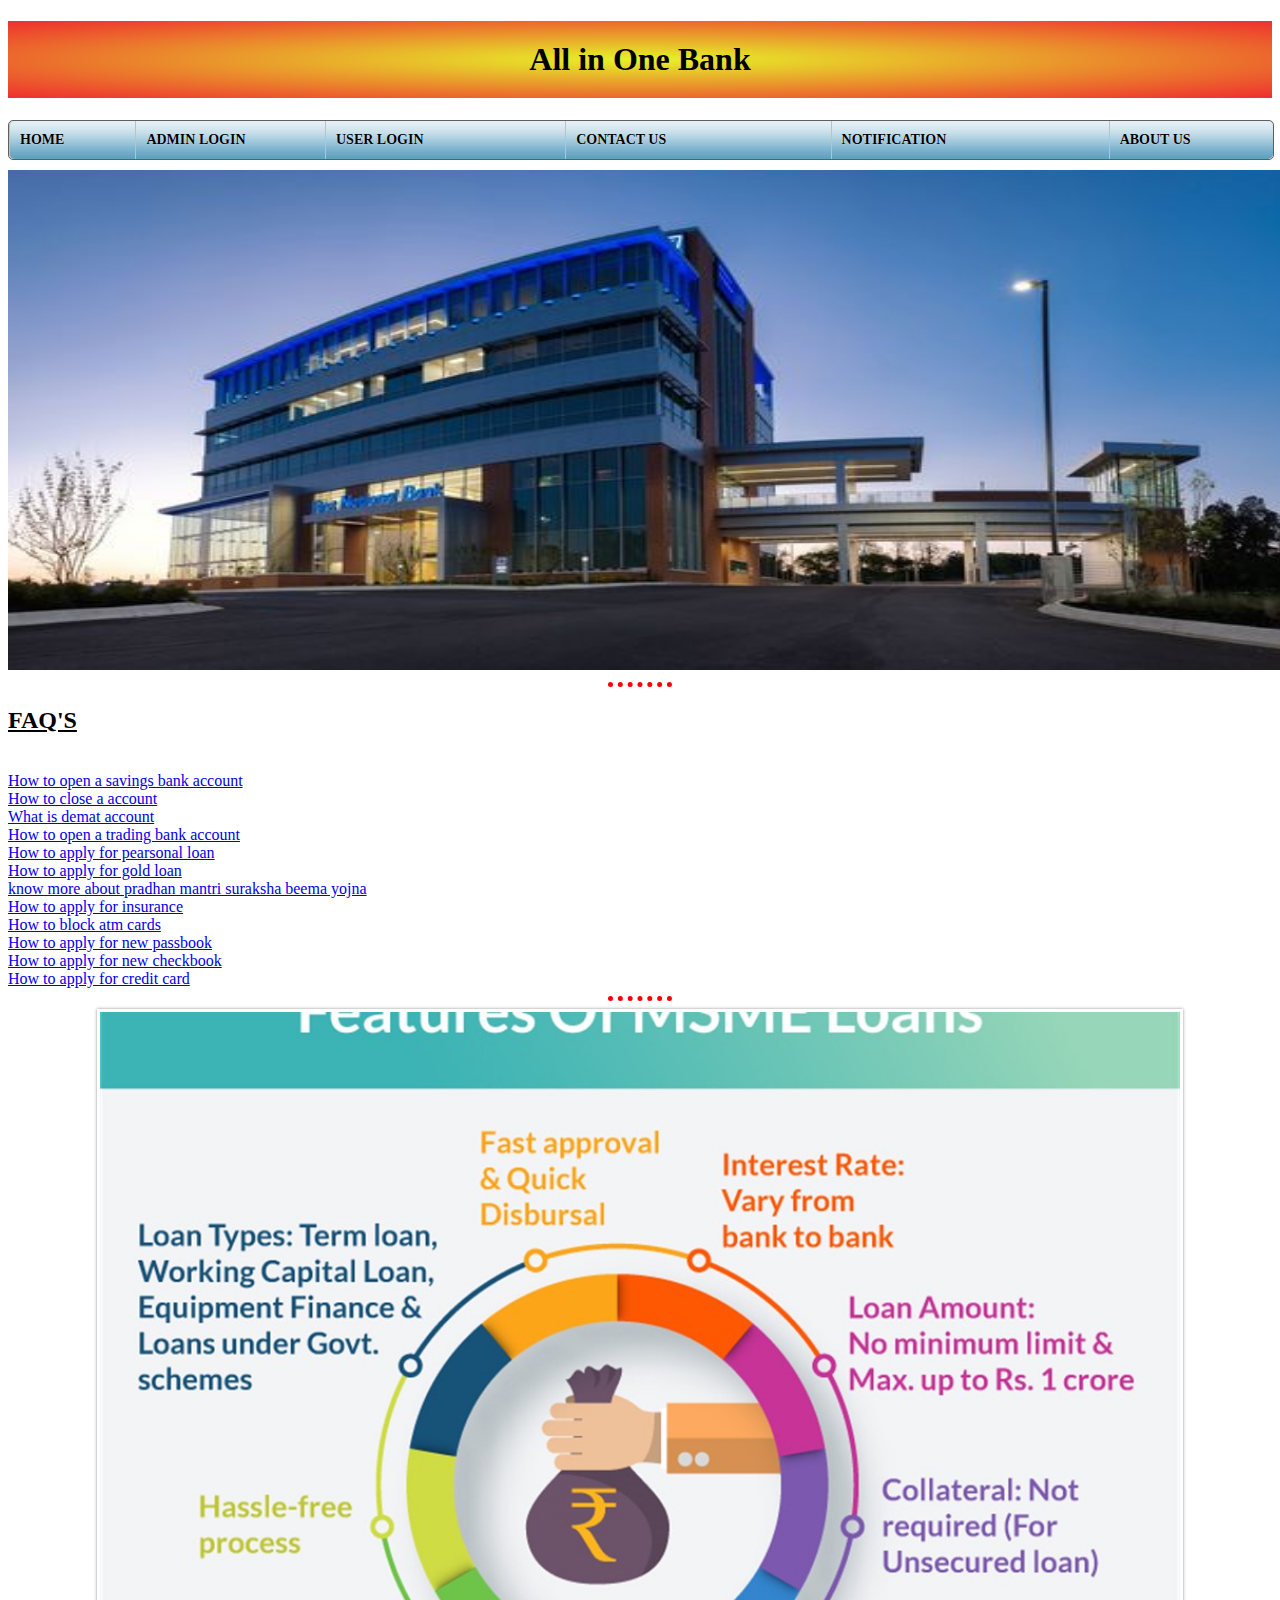
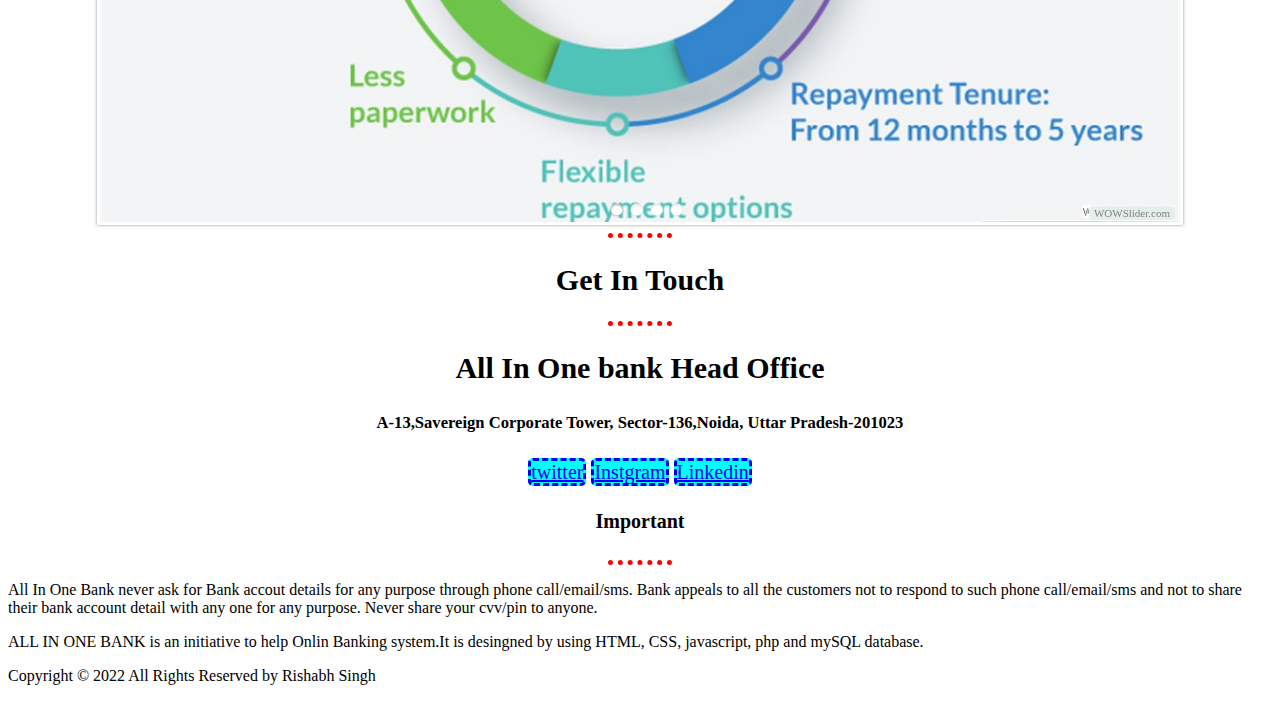
<file: index.html>
<!DOCTYPE html>
<html lang="en">

<head>
    <meta charset="UTF-8">
    <meta http-equiv="X-UA-Compatible" content="IE=edge">
    <meta name="viewport" content="width=device-width, initial-scale=1.0">
    <title>All In One Bank</title>
    <style type="text/css">
        h1 {
            text-align: center;
            color: black;
            background: radial-gradient(rgb(230, 243, 41), rgb(238, 46, 46));
            padding: 20px;
            font-family: lucida calligraphy;
        }

        hr {
            border-style: none;
            border-top-style: dotted;
            border-color: red;
            border-width: 5px;
            width: 5%;
        }

        img {
            margin: auto;
            padding-top: 10px;
        }

        center {
            font-size: 20px;
        }

        a.two:hover {
            font-size: 150%;
        }

        .one {
            border-radius: 5px;
            background-color: aqua;
            border-style: dashed;
            word-spacing: 20px;
        }
    </style>
    <!-- Start css3menu.com HEAD section -->

    <link rel="stylesheet" href="front_files/css3menu0/style.css" type="text/css" />
    <style type="text/css">
        ._css3m {
            display: none
        }
    </style>

    <!-- End css3menu.com HEAD section -->



    <!-- Start WOWSlider.com HEAD section -->
    <link rel="stylesheet" type="text/css" href="engine1//style.css" media="screen" />
    <script type="text/javascript" src="engine1//jquery.js"></script>
    <!-- End WOWSlider.com HEAD section -->

</head>

<body>
    <h1>All in One Bank</h1><!-- Start css3menu.com BODY section -->

    <ul id="css3menu0" class="topmenu">

        <input type="checkbox" id="css3menu-switcher" class="switchbox"><label onclick="" class="switch"
            for="css3menu-switcher"></label>
        <li class="topfirst"><a href="#" target="_blank" style="height:18px;line-height:18px;">HOME</a></li>

        <li class="topmenu"><a href="adminlogin.html" target="self" style="height:18px;line-height:18px;"><span>ADMIN
                    LOGIN</span></a>

        <li class="topmenu"><a href="userlogin.html" target="self" style="height:18px;line-height:18px;">USER LOGIN</a>
        </li>

        <li class="topmenu"><a href="contactus.html" target="self" style="height:18px;line-height:18px;">CONTACT US</a>
        </li>

        <li class="topmenu"><a href="notification.html" target="self"
                style="height:18px;line-height:18px;">NOTIFICATION</a></li>

        <li class="toplast"><a href="aboutus.html" target="self" style="height:18px;line-height:18px;">ABOUT US</a></li>

    </ul>
    <p class="_css3m"><a href="http://css3menu.com/">dropdown menu css</a> by Css3Menu.com</p>


    <img src="image/img.jpg" height="500" width="1350">
    <hr>
    <h2><u>FAQ'S</u></h2><br>
    <li><a class="two" href="www.google.com">How to open a savings bank account</a></li>
    <li><a class="two" href="www.google.com">How to close a account</a></li>
    <li><a class="two" href="www.google.com">What is demat account</a></li>
    <li><a class="two" href="www.google.com">How to open a trading bank account</a></li>
    <li><a class="two" href="www.google.com">How to apply for pearsonal loan</a></li>
    <li><a class="two" href="www.google.com">How to apply for gold loan</a></li>
    <li><a class="two" href="www.google.com">know more about pradhan mantri suraksha beema yojna</a></li>
    <li><a class="two" href="www.google.com">How to apply for insurance</a></li>
    <li><a class="two" href="www.google.com">How to block atm cards</a></li>
    <li><a class="two" href="www.google.com">How to apply for new passbook</a></li>
    <li><a class="two" href="www.google.com">How to apply for new checkbook</a></li>
    <li><a class="two" href="www.google.com">How to apply for credit card</a></li>
    <hr>
    <!-- Start WOWSlider.com BODY section id=wowslider-container1 -->
    <div id="wowslider-container1">
        <div class="ws_images">
            <ul>
                <li><img src="data1/images/image1.jpg" alt="" title="" id="wows1_0" /></li>
                <li><img src="data1/images/image2.jpg" alt="" title="" id="wows1_1" /></li>
                <li><img src="data1/images/image3.jpg" alt="" title="" id="wows1_2" /></li>
                <li><img src="data1/images/image5.png" alt="" title="" id="wows1_3" /></li>
            </ul>
        </div>
        <div class="ws_bullets">
            <div>
                <a href="#" title=""><img src="data1/tooltips/image1.jpg" alt="" />1</a>
                <a href="#" title=""><img src="data1/tooltips/image2.jpg" alt="" />2</a>
                <a href="#" title=""><img src="data1/tooltips/image3.jpg" alt="" />3</a>
                <a href="#" title=""><img src="data1/tooltips/image5.png" alt="" />4</a>
            </div>
        </div><span class="wsl"><a href="http://wowslider.com/vu">carousel jquery</a> by WOWSlider.com v5.6</span>
        <a href="#" class="ws_frame"></a>
        <div class="ws_shadow"></div>
    </div>
    <script type="text/javascript" src="engine1//wowslider.js"></script>
    <script type="text/javascript" src="engine1//script.js"></script>
    <!-- End WOWSlider.com BODY section -->
    <hr>
    <center>
        <h2>Get In Touch</h2>
    </center>
    <hr>
    <center>
        <h2>All In One bank Head Office</h2>
        <h5>A-13,Savereign Corporate Tower, Sector-136,Noida, Uttar Pradesh-201023</h5>
        <div class="hello"><a class="one" href="https://www.twitter.com">twitter</a>
            <a class="one" href="https://www.instagram.com">Instgram</a>
            <a class="one" href="https://www.linkedin.com/login">Linkedin</a>
        </div>
        <h4>Important</h4>
    </center>
    <hr>
    <p>All In One Bank never ask for Bank accout details for any purpose through phone call/email/sms.
        Bank appeals to all the customers not to respond to such phone call/email/sms and not to share their bank
        account detail with any one for any purpose. Never share your cvv/pin to anyone.
    <p>
        <!-- Site footer -->
    <footer class="site-footer">
        <p class="text-justify">ALL IN ONE BANK is an initiative to help Onlin Banking system.It is desingned by using
            HTML, CSS, javascript, php and mySQL database.</p>
        <p class="copyright-text">Copyright &copy; 2022 All Rights Reserved by Rishabh Singh</p>
    </footer>
</file>
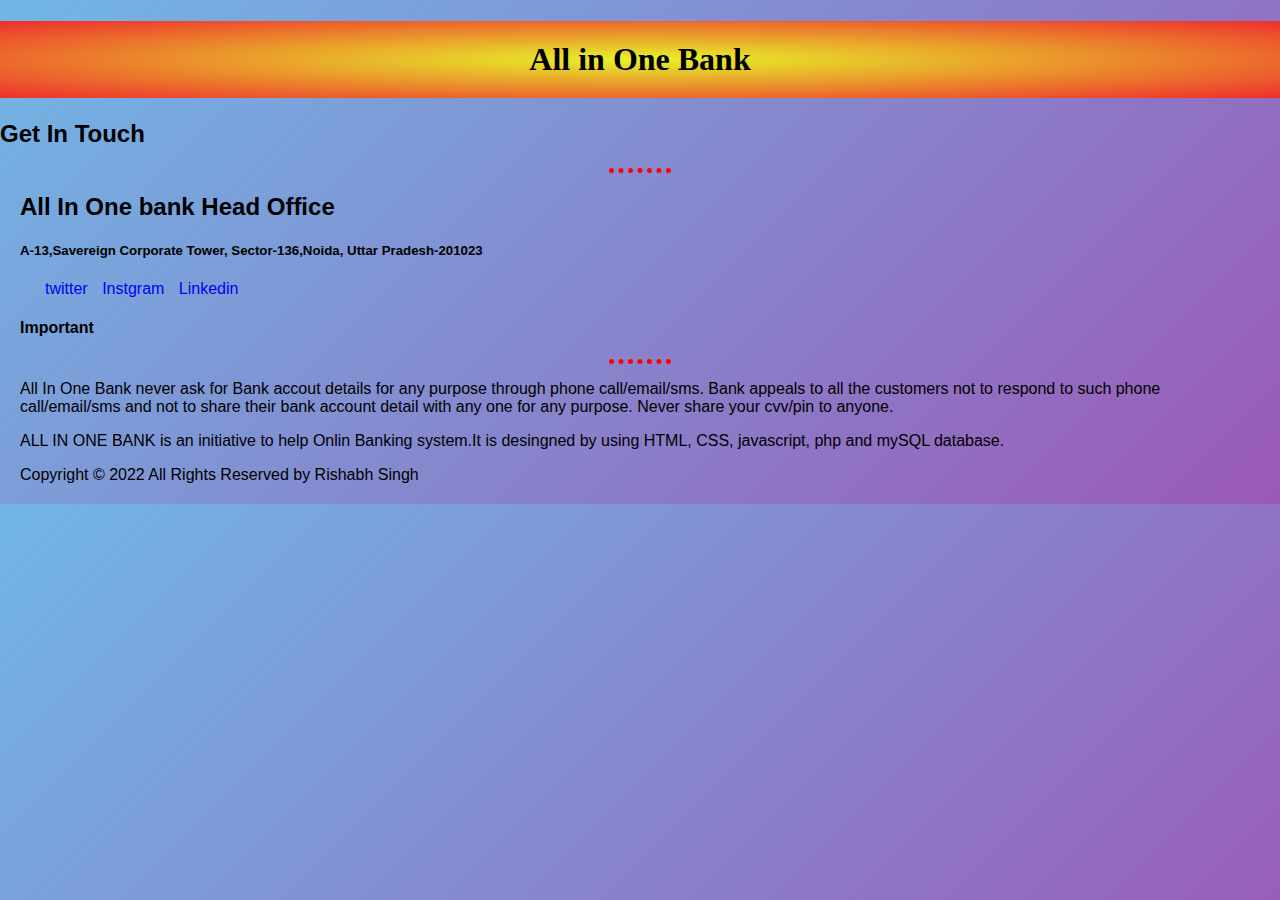
<file: aboutus.html>
<!DOCTYPE html>
<html lang="en">
<head>
    <meta charset="UTF-8">
    <meta http-equiv="X-UA-Compatible" content="IE=edge">
    <meta name="viewport" content="width=device-width, initial-scale=1.0">
    <title>About us </title>
    <style>
    body {
            margin: 0;
            padding: 0px;
            background: linear-gradient(135deg, #71b7e6, #9b59b6);
                 font-family: 'Arial';
 } h1 {
        text-align: center;
        color: black;
        background: radial-gradient(rgb(230, 243, 41), rgb(238, 46, 46));
        padding: 20px;
        font-family: lucida calligraphy;
    
}
hr {
            border-style:none;
            border-top-style: dotted;
            border-color: red;
            border-width: 5px;
            width: 5%;
        }
        div{
            margin: 20px;
        }
        a{
            text-decoration:none;
            padding:5px;
        }
</style>
</head>
<body>
    <h1>All in One Bank</h1>
        <h2>Get In Touch</h2>
<div>
    <hr>
   
        <h2>All In One bank Head Office</h2>
        <h5>A-13,Savereign Corporate Tower, Sector-136,Noida, Uttar Pradesh-201023</h5>
        <div class="hello"><a class="one" href="https://www.twitter.com">twitter</a>
            <a class="one" href="https://www.instagram.com">Instgram</a>
            <a class="one" href="https://www.linkedin.com">Linkedin</a>
        </div>
        <h4>Important</h4>
  
    <hr>
    <p>All In One Bank never ask for Bank accout details for any purpose through phone call/email/sms.
        Bank appeals to all the customers not to respond to such phone call/email/sms and not to share their bank
        account detail with any one for any purpose. Never share your cvv/pin to anyone.
    <p>
        <footer class="site-footer">
            <p class="text-justify">ALL IN ONE BANK is an initiative  to help Onlin Banking system.It is desingned by using HTML, CSS, javascript, php and mySQL database.</p>
            <p class="copyright-text">Copyright &copy; 2022 All Rights Reserved by Rishabh Singh</p>
   </footer>
</div>
</body>
</html>
</file>
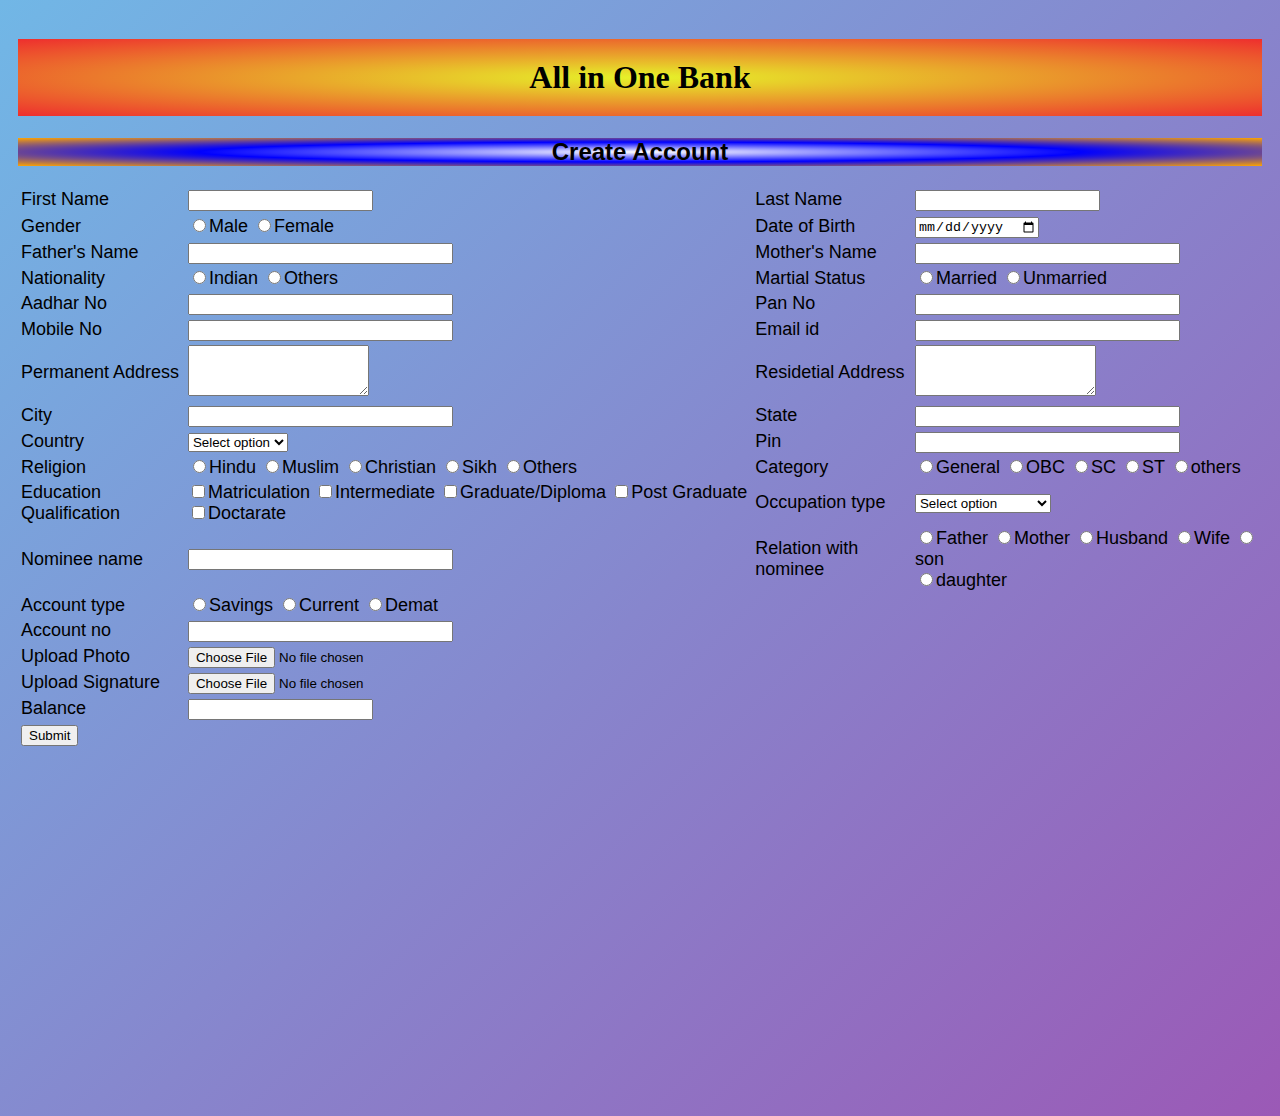
<file: accountpage.html>
<!DOCTYPE html>
<html lang="en">

<head>
  <meta charset="UTF-8">
  <meta http-equiv="X-UA-Compatible" content="IE=edge">
  <meta name="viewport" content="width=device-width, initial-scale=1.0">
  <title>Accountpage</title>
</head>

<body>

</body>

</html>

<head>
  <style>
    body {
      font-family: 'Poppins', sans-serif;
      height: 120vh;
      justify-content: center;
      align-items: center;
      padding: 10px;
      background: linear-gradient(135deg, #71b7e6, #9b59b6);

    }

    table {
      font-size: 18px;
    }

    h1 {
			text-align: center;
			color: black;
			background: radial-gradient(rgb(230, 243, 41), rgb(238, 46, 46));
			padding: 20px;
			font-family: lucida calligraphy;
    }
    h2 {
      text-align: center;
      background: radial-gradient(white, blue, orange);
    }
  </style>
</head>

<body>
  <h1>All in One Bank</h1>
  <h2>Create Account</h2>
  <table>
    <form name="frm" method="POST" action="accountpage.php" enctype="multipart/form-data" target="self">
      <tr>
        <td> First Name</td>
        <td><input type="text" name="t1" size=""></td>
        <td> Last Name</td>
        <td><input type="text" name="t2" size=""></td>
      </tr>
      <tr>
        <td>Gender</td>
        <td><input type="radio" name="t3" value="male">Male
          <input type="radio" name="t3" value="female">Female
        </td>
        <td>Date of Birth</td>
        <td><input type="date" name="t4"></td>
      </tr>
      <tr>
        <td>Father's Name</td>
        <td><input type="text" name="t5" size="30"></td>
        <td>Mother's Name</td>
        <td><input type="text" name="t6" size="30"></td>
      </tr>
      <tr>
        <td>Nationality</td>
        <td><input type="radio" name="t7" value="Indian">Indian
          <input type="radio" name="t7" value="Others">Others
        </td>
        <td>Martial Status</td>
        <td><input type="radio" name="t8" value="Married">Married
          <input type="radio" name="t8" value="Unmarried">Unmarried
        </td>
      </tr>
      <tr>
        <td>Aadhar No</td>
        <td><input type="text" name="t9" size="30"></td>
        <td>Pan No</td>
        <td><input type="text" name="t10" size="30"></td>
      </tr>
      <tr>
        <td>Mobile No</td>
        <td><input type="text" name="t11" size="30"></td>
        <td>Email id</td>
        <td><input type="text" name="t12" size="30"></td>
      </tr>
      <tr>
        <td>Permanent Address</td>
        <td><textarea name="t13" rows=3 cols=20></textarea></td>
        <td>Residetial Address</td>
        <td><textarea name="t14" rows=3 cols=20></textarea></td>
      </tr>
      <tr>
        <td>City</td>
        <td><input type="text" name="t15" size="30"></td>
        <td>State</td>
        <td><input type="text" name="t16" size="30"></td>
      </tr>
      <tr>
        <td>Country</td>
        <td><select name="t17">
            <option>Select option</option>
            <option>Srilanka</option>
            <option>Nepal</option>
            <option>Bangladesh</option>
            <option>India</option>
            <option>Japan</option>
            <option>Australia</option>
            <option>Malashiya</option>
            <option>Singapore</option>
            <option>Newzealand</option>
            <option>Canada</option>
            <option>Bangladesh</option>
            <option>Bhutan</option>
          </select></td>
        <td>Pin</td>
        <td><input type="text" name="t18" size="30"></td>
      </tr>
      <tr>
        <td>Religion</td>
        <td><input type="radio" name="t19" value="hindu">Hindu
          <input type="radio" name="t19" value="muslim">Muslim
          <input type="radio" name="t19" value="christian">Christian
          <input type="radio" name="t19" value="sikh">Sikh
          <input type="radio" name="t19" value="others">Others
        </td>
        <td>Category</td>
        <td>
          <input type="radio" name="t20" value="general">General
          <input type="radio" name="t20" value="obc">OBC
          <input type="radio" name="t20" value="SC">SC
          <input type="radio" name="t20" value="St">ST
          <input type="radio" name="t20" value="others">others
        </td>
      </tr>
      <tr>
        <td>Education Qualification</td>
        <td><input type="checkbox" name="t21" value="matriculation">Matriculation
          <input type="checkbox" name="t21" value="Intermediate">Intermediate
          <input type="checkbox" name="t21" value="Graduate">Graduate/Diploma
          <input type="checkbox" name="t21" value="Post Graduate">Post Graduate
          <input type="checkbox" name="t21" value="Doctarate">Doctarate
        </td>
        <td>Occupation type</td>
        <td><select name="t22">
            <option>Select option</option>
            <option>Private sector</option>
            <option>Public sector</option>
            <option>Government sector</option>
            <option>Self Employed</option>
            <option>Retired</option>
            <option>Student</option>
            <option>Others</option>
          </select></td>
      </tr>
      <tr>
        <td>Nominee name</td>
        <td><input type="text" name="t23" size="30"></td>
        <td>Relation with nominee</td>
        <td><input type="radio" name="t24" value="Father">Father
          <input type="radio" name="t24" value="mother">Mother
          <input type="radio" name="t24" value="husband">Husband
          <input type="radio" name="t24" value="wife">Wife
          <input type="radio" name="t24" value="son">son<br>
          <input type="radio" name="t24" value="daughter">daughter
        </td>
      </tr>
      <tr>
        <td>Account type</td>
        <td><input type="radio" name="t25" value="Savings">Savings
          <input type="radio" name="t25" value="Current">Current
          <input type="radio" name="t25" value="Demat">Demat
        </td>
      </tr>
      <tr>
        <td>Account no</td>
        <td><input type="text" name="t26" size="30"></td>
      </tr>
      <tr>
        <td>Upload Photo</td>
        <td><input type="file" name="nm1"></td>
      </tr>
      <tr>
        <td>Upload Signature</td>
        <td><input type="file" name="nm2"></td>
      </tr>
      <tr>
        <td>Balance</td>
        <td><input type="number" name="nm3"></td>
      </tr>
      <tr>
        <td><input type="submit" value="Submit"></td>
      </tr>
  </table>
  </form>
</body>

</html>
</file>
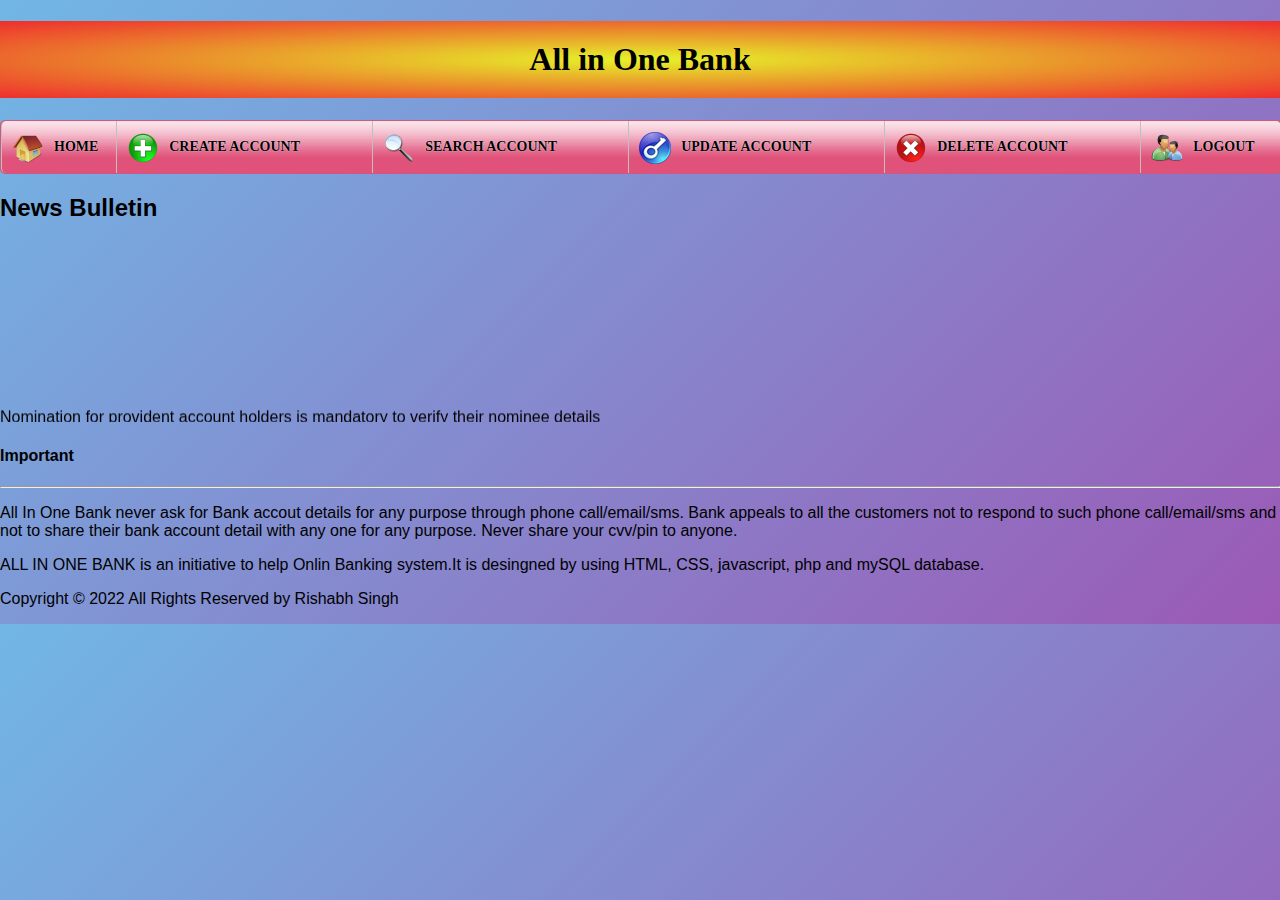
<file: admin home.html>
<!DOCTYPE html>
<html lang="en">

<head>
	<meta charset="UTF-8">
	<meta http-equiv="X-UA-Compatible" content="IE=edge">
	<meta name="viewport" content="width=device-width, initial-scale=1.0">
	<title>Admin Home</title>
</head>

<body>

</body>

</html>

<head>
	<style type="text/css">
		body {
            margin: 0;
            padding: 0;
            background: linear-gradient(135deg, #71b7e6, #9b59b6);
                 font-family: 'Arial';
 }
 h1 {
        text-align: center;
        color: black;
        background: radial-gradient(rgb(230, 243, 41), rgb(238, 46, 46));
        padding: 20px;
        font-family: lucida calligraphy;
        
		}
	</style>
	<!-- Start css3menu.com HEAD section -->

	<link rel="stylesheet" href="home_files/css3menu0/style.css" type="text/css" />
	<style type="text/css">
		._css3m {
			display: none
		}
	</style>

	<!-- End css3menu.com HEAD section -->

</head>

<body>
	<h1>All in One Bank</h1><!-- Start css3menu.com BODY section -->

	<ul id="css3menu0" class="topmenu">

		<input type="checkbox" id="css3menu-switcher" class="switchbox"><label onclick="" class="switch"
			for="css3menu-switcher"></label>
		<li class="topfirst"><a href="#" target="_blank" style="height:32px;line-height:32px;"><img
					src="home_files/css3menu0/home.png" alt="" />HOME</a></li>

		<li class="topmenu"><a href="ACCOUNTPAGE.HTML" target="_self" style="height:32px;line-height:32px;"><img
					src="home_files/css3menu0/256-1.png" alt="" />CREATE ACCOUNT</a></li>

		<li class="topmenu"><a href="SEARCHACCOUNT.HTML" target="self" style="height:32px;line-height:32px;"><img
					src="home_files/css3menu0/find.png" alt="" />SEARCH ACCOUNT</a></li>

		<li class="topmenu"><a href="updateaccount.html" target="_self" style="height:32px;line-height:32px;"><img
					src="home_files/css3menu0/bregister.png" alt="" />UPDATE ACCOUNT</a></li>

		<li class="topmenu"><a href="DELETEACCOUNT.HTML" target="_self" style="height:32px;line-height:32px;"><img
					src="home_files/css3menu0/256-2.png" alt="" />DELETE ACCOUNT</a></li>

		<li class="toplast"><a href="ADMINLOGIN.HTML" target="_self" style="height:32px;line-height:32px;"><img
					src="home_files/css3menu0/service.png" alt="" />LOGOUT</a></li>

	</ul>
	<p class="_css3m"><a href="http://css3menu.com/">html5 menu</a> by Css3Menu.com</p>

	<!-- End css3menu.com BODY section -->
	<h2>News Bulletin</h2>
	<marquee behaviour=scroll scrolldelay=300 direction=up>
		<li>Nomination for provident account holders is mandatory to verify their nominee details</li>
		<li>New rules and regulations for creating a demat account</li>
		<li>New debit and credit method</li>
	<li>How to open a savings bank account</a></li>
    <li>How to close a account</a></li>
    <li>What is demat account</a></li>
    <li>How to open a trading bank account</a></li>
    <li>How to apply for pearsonal loan</a></li>
    <li>How to apply for new checkbook</a></li>
    <li>How to apply for credit card</a></li></marquee>
	<h4>Important</h4>
    </center>
    <hr>
    <p>All In One Bank never ask for Bank accout details for any purpose through phone call/email/sms.
        Bank appeals to all the customers not to respond to such phone call/email/sms and not to share their bank
        account detail with any one for any purpose. Never share your cvv/pin to anyone.
    <p>
     <!-- Site footer -->
     <footer class="site-footer">
              <p class="text-justify">ALL IN ONE BANK is an initiative  to help Onlin Banking system.It is desingned by using HTML, CSS, javascript, php and mySQL database.</p>
              <p class="copyright-text">Copyright &copy; 2022 All Rights Reserved by Rishabh Singh</p>
     </footer>
</file>
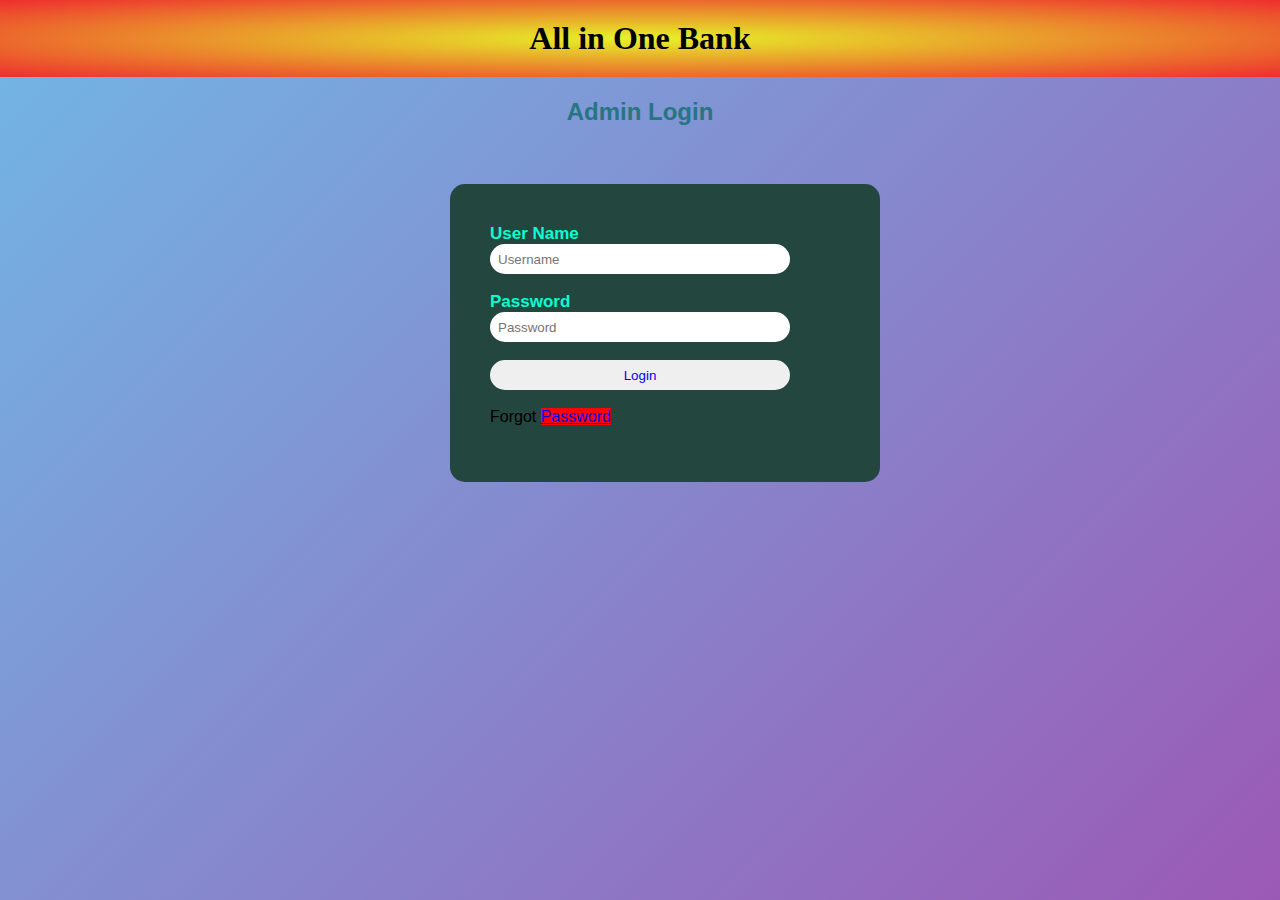
<file: adminlogin.html>
<html>

<head>
    <title>Admin Login</title>
    <style type="text/css">
        body {
            margin: 0;
            padding: 0;
            background: linear-gradient(135deg, #71b7e6, #9b59b6);
            font-family: 'Arial';
        }

        .login {

            width: 350px;
            overflow: hidden;
            margin: auto;
            margin: 20 0 0 450px;
            padding: 40px;
            background: #23463f;
            border-radius: 15px;

        }

        h1 {
			text-align: center;
			color: black;
			background: radial-gradient(rgb(230, 243, 41), rgb(238, 46, 46));
			padding: 20px;
			font-family: lucida calligraphy;
        }

        h2 {
            text-align: center;
            color: #277582;

        }

        label {
            color: #08ffd1;
            font-size: 17px;
        }

        #Uname {
            width: 300px;
            height: 30px;
            border: none;
            border-radius: 17px;
            padding-left: 8px;
        }

        #pass {
            width: 300px;
            height: 30px;
            border: none;
            border-radius: 17px;
            padding-left: 8px;

        }

        #log {
            width: 300px;
            height: 30px;
            border: none;
            border-radius: 17px;
            color: blue;


        }

        span {
            color: white;
            font-size: 17px;
        }

        a {
            background-color: red;
        }
    </style>
    <script language="javascript">
        function check() {
            var x, y;
            x = frm.t1.value;
            y = frm.t2.value;
            if (x == "Ram" || y == "1234") {
                alert("correct user");
                return true;
            }
            else {
                alert("incorrect user");
                return false;
            }
        }
    </script>

</head>

<body>
    <h1>All in One Bank</h1>
    <h2>Admin Login </h2><br>
    <div class="login">
        <form id="login" name="frm" method="get" action="adminlogin.php" target="self" onsubmit="returncheck();">
            <label><b>User Name
                </b>
            </label>
            <input type="text" name="t1" id="Uname" placeholder="Username">
            <br><br>
            <label><b>Password
                </b>
            </label>
            <input type="Password" name="t2" id="pass" placeholder="Password">
            <br><br>
            <input type="submit" name="log" id="log" value="Login">
            <br><br>
            Forgot <a href="forgetpassword.html">Password</a>
        </form>
    </div>
</body>

</html>
</file>
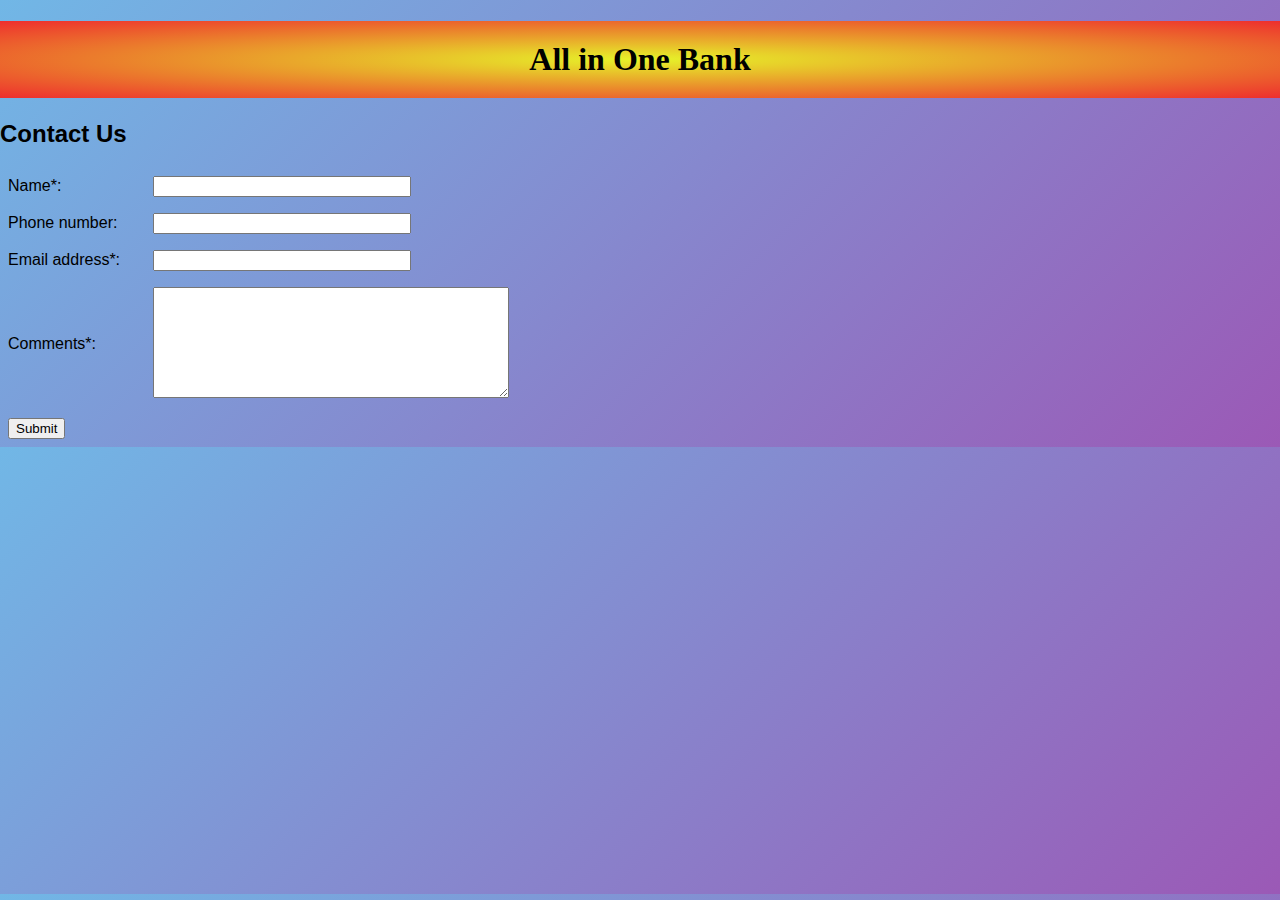
<file: contactus.html>
<!DOCTYPE html>
<html lang="en">
<head>
    <meta charset="UTF-8">
    <meta http-equiv="X-UA-Compatible" content="IE=edge">
    <meta name="viewport" content="width=device-width, initial-scale=1.0">
    <title>Document</title>
    <style>
        body {
            margin: 0;
            padding: 0;
            background: linear-gradient(135deg, #71b7e6, #9b59b6);
                 font-family: 'Arial';
 } h1 {
        text-align: center;
        color: black;
        background: radial-gradient(rgb(230, 243, 41), rgb(238, 46, 46));
        padding: 20px;
        font-family: lucida calligraphy;
    
}
    </style>
</head>
<body>
    <h1>All in One Bank</h1>
        <h2>Contact Us</h2>
    <form action="#" id="ContactUs100" method="post">
        <script type="text/javascript">
        function ValidateForm(frm) {
        if (frm.Name.value == "") { alert('Name is required.'); frm.Name.focus(); return false; }
        if (frm.FromEmailAddress.value == "") { alert('Email address is required.'); frm.FromEmailAddress.focus(); return false; }
        if (frm.FromEmailAddress.value.indexOf("@") < 1 || frm.FromEmailAddress.value.indexOf(".") < 1) { alert('Please enter a valid email address.'); frm.FromEmailAddress.focus(); return false; }
        if (frm.Comments.value == "") { alert('Please enter comments or questions.'); frm.Comments.focus(); return false; }
        return true; }
        </script>
        <table style="width:100%;max-width:550px;border:0;" cellpadding="8" cellspacing="0">
        <tr> <td>
        <label for="Name">Name*:</label>
        </td> <td>
        <input name="Name" type="text" maxlength="60" style="width:100%;max-width:250px;" />
        </td> </tr> <tr> <td>
        <label for="PhoneNumber">Phone number:</label>
        </td> <td>
        <input name="PhoneNumber" type="text" maxlength="43" style="width:100%;max-width:250px;" />
        </td> </tr> <tr> <td>
        <label for="FromEmailAddress">Email address*:</label>
        </td> <td>
        <input name="FromEmailAddress" type="text" maxlength="90" style="width:100%;max-width:250px;" />
        </td> </tr> <tr> <td>
        <label for="Comments">Comments*:</label>
        </td> <td>
        <textarea name="Comments" rows="7" cols="40" style="width:100%;max-width:350px;"></textarea>
        </td> </tr> <tr> <td>

        <input name="skip_Submit" type="submit" value="Submit" />
        </table>
        </form>
</body>
</html>
</file>
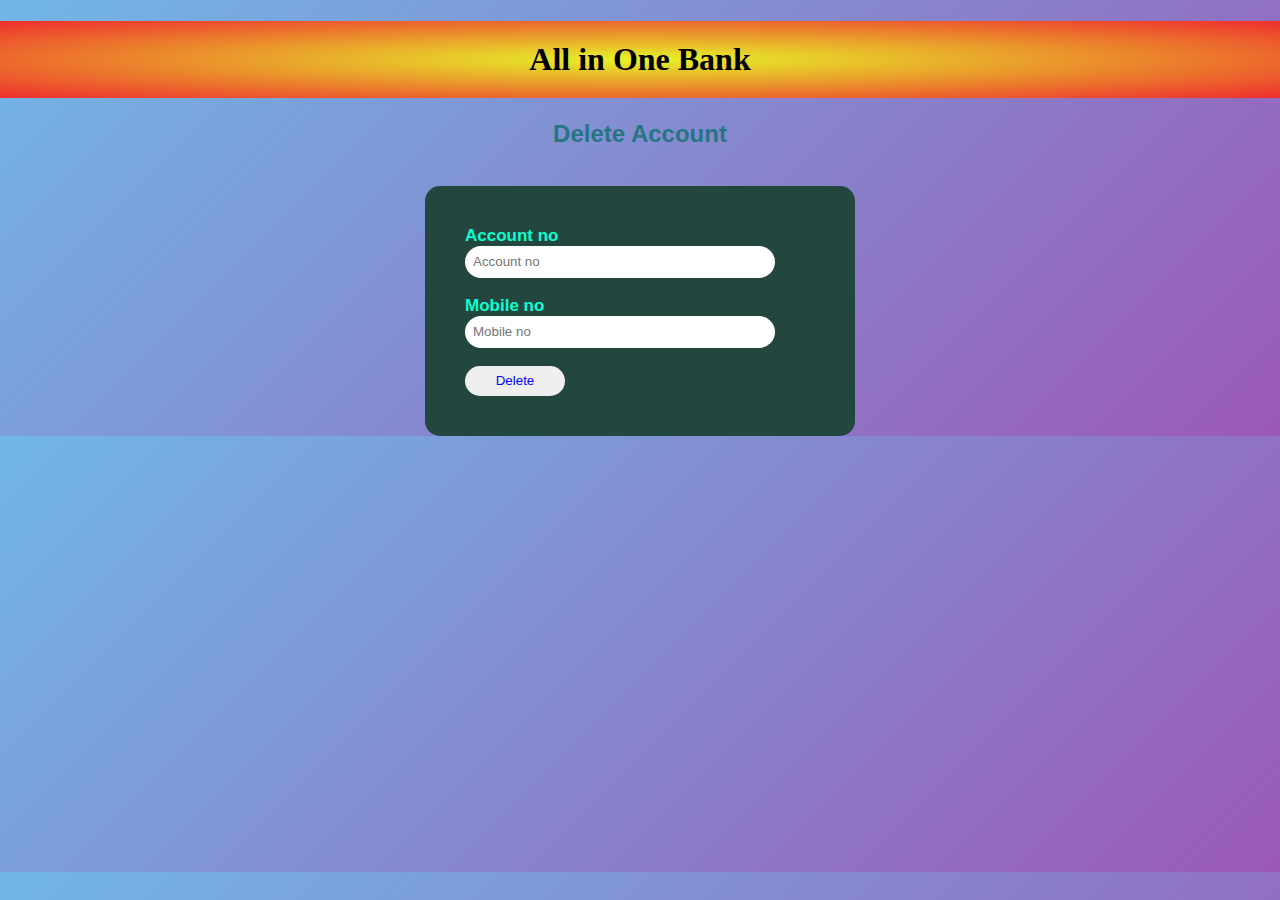
<file: deleteaccount.html>
<!DOCTYPE html>
<html lang="en">

<head>
    <meta charset="UTF-8">
    <meta http-equiv="X-UA-Compatible" content="IE=edge">
    <meta name="viewport" content="width=device-width, initial-scale=1.0">
    <title>Delete Account</title>
    <style type="text/css">
         body {
            margin: 0;
            padding: 0;
            background: linear-gradient(135deg, #71b7e6, #9b59b6);
            font-family: 'Arial';
         }
         h1 {
        text-align: center;
        color: black;
        background: radial-gradient(rgb(230, 243, 41), rgb(238, 46, 46));
        padding: 20px;
        font-family: lucida calligraphy;
        }

        .login {

            width: 350px;
            overflow: hidden;
            margin: auto;
            margin: 20 0 0 450px;
            padding: 40px;
            background: #23463f;
            border-radius: 15px;
        }

        h2 {
            text-align: center;
            color: #277582;

        }

        label {
            color: #08ffd1;
            font-size: 17px;
        }

        #Uname {
            width: 300px;
            height: 30px;
            border: none;
            border-radius: 17px;
            padding-left: 8px;
        }

        #pass {
            width: 300px;
            height: 30px;
            border: none;
            border-radius: 17px;
            padding-left: 8px;

        }

        #log {
            width: 100px;
            height: 30px;
            border: none;
            border-radius: 17px;
            color: blue;


        }

        span {
            color: white;
            font-size: 17px;
        }

        a {
            background-color: red;
        }
    </style>
</head>

<body>
    <h1>All in One Bank</h1>
    <h2>Delete Account </h2><br>
    <div class="login">
        <form id="login" name="frm" method="get" action="deleteaccount.php" target="self" onsubmit="returncheck();">
            <label><b>Account no
                </b>
            </label>
            <input type="text" name="t1" id="Uname" placeholder="Account no">
            <br><br>
            <label><b>Mobile no
                </b>
            </label>
            <input type="text" name="t2" id="pass" placeholder="Mobile no">
            <br><br>
            <input type="submit" name="log" id="log" value="Delete">
</body>

</html>
</file>
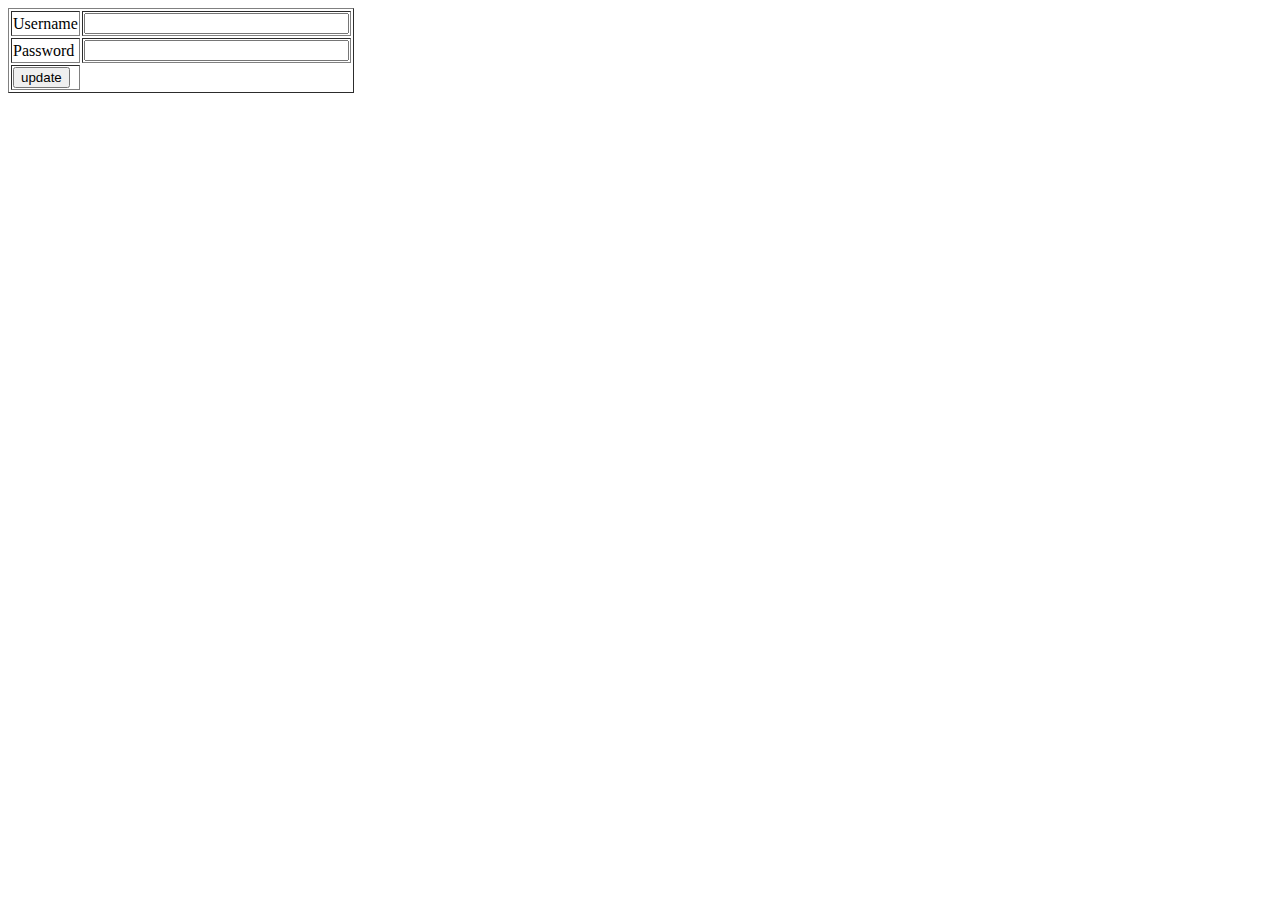
<file: forgetpassword.html>
<html>

<head>
    <script language="javascript">
        function check() {
            var x, y;
            x = frm.t1.value;
            y = frm.t2.value;
            if (x == "" || y == "") {
                alert("enter username and passwrd");
                return false;
            }
        }
    </script>
</head>

<body>
    <table border=1>
        <form name="frm" action="forgetpassword.php" target="self" onsubmit="returncheck();" method="get">
            <tr>
                <td>Username</td>
                <td><input type="text" name="t1" size=30></td>
            </tr>
            <tr>
                <td>Password</td>
                <td><input type="password" name="t2" size=30></td>
            </tr>
            <tr>
                <td><input type="submit" value="update"></td>
            </tr>
        </form>
    </table>
</body>

</html>
</file>
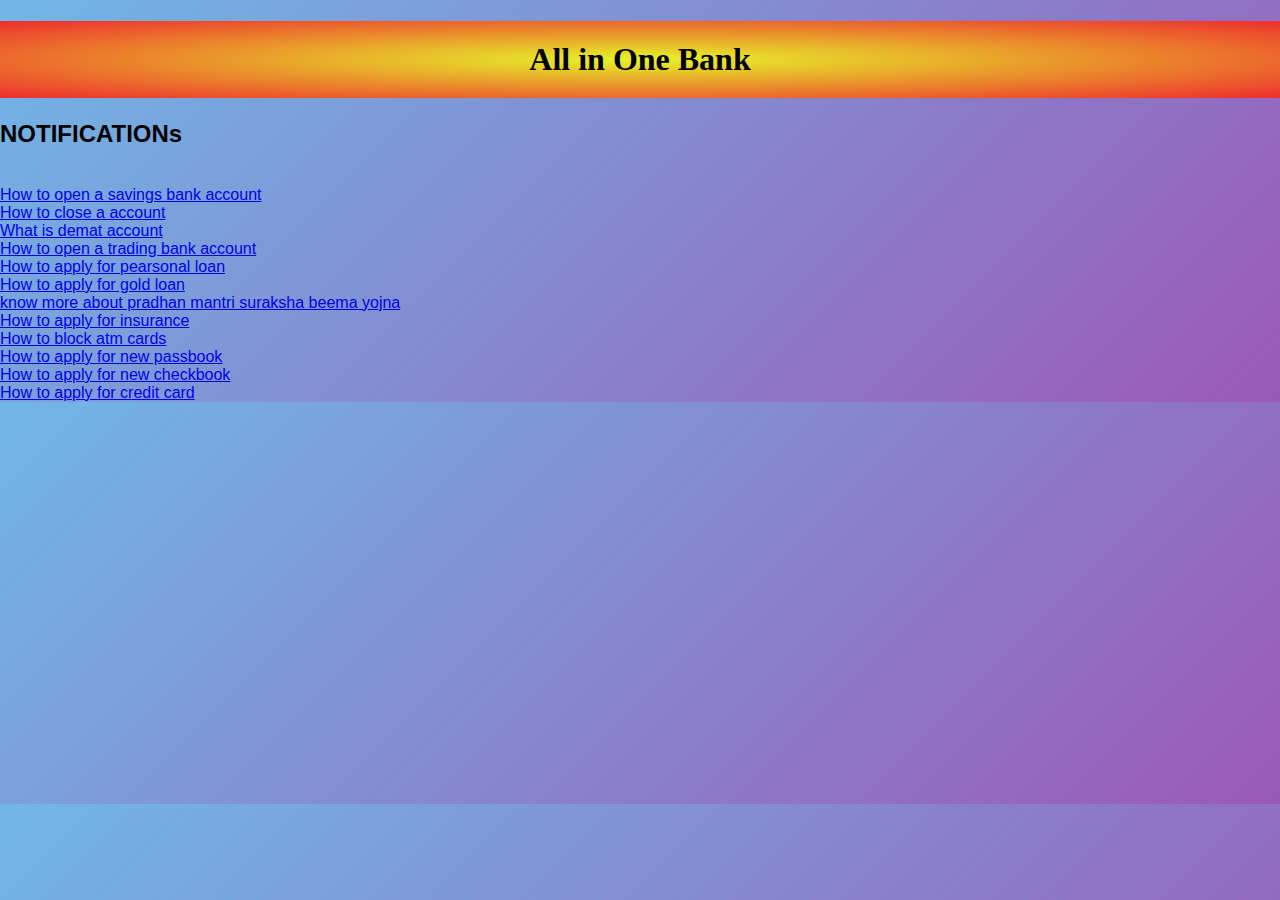
<file: notification.html>
<!DOCTYPE html>
<html lang="en">
<head>
    <meta charset="UTF-8">
    <meta http-equiv="X-UA-Compatible" content="IE=edge">
    <meta name="viewport" content="width=device-width, initial-scale=1.0">
    <title>Document</title>
    <style>
        body {
            margin: 0;
            padding: 0;
            background: linear-gradient(135deg, #71b7e6, #9b59b6);
            font-family: 'Arial';
         }
         h1 {
        text-align: center;
        color: black;
        background: radial-gradient(rgb(230, 243, 41), rgb(238, 46, 46));
        padding: 20px;
        font-family: lucida calligraphy;
        }

    </style>
</head>
<body>
    <h1>All in One Bank</h1>
    <h2>NOTIFICATIONs </h2><br>
    <li><a class="two" href="www.google.com">How to open a savings bank account</a></li>
    <li><a class="two" href="www.google.com">How to close a account</a></li>
    <li><a class="two" href="www.google.com">What is demat account</a></li>
    <li><a class="two" href="www.google.com">How to open a trading bank account</a></li>
    <li><a class="two" href="www.google.com">How to apply for pearsonal loan</a></li>
    <li><a class="two" href="www.google.com">How to apply for gold loan</a></li>
    <li><a class="two" href="www.google.com">know more about pradhan mantri suraksha beema yojna</a></li>
    <li><a class="two" href="www.google.com">How to apply for insurance</a></li>
    <li><a class="two" href="www.google.com">How to block atm cards</a></li>
    <li><a class="two" href="www.google.com">How to apply for new passbook</a></li>
    <li><a class="two" href="www.google.com">How to apply for new checkbook</a></li>
    <li><a class="two" href="www.google.com">How to apply for credit card</a></li>

</body>
</html>
</file>
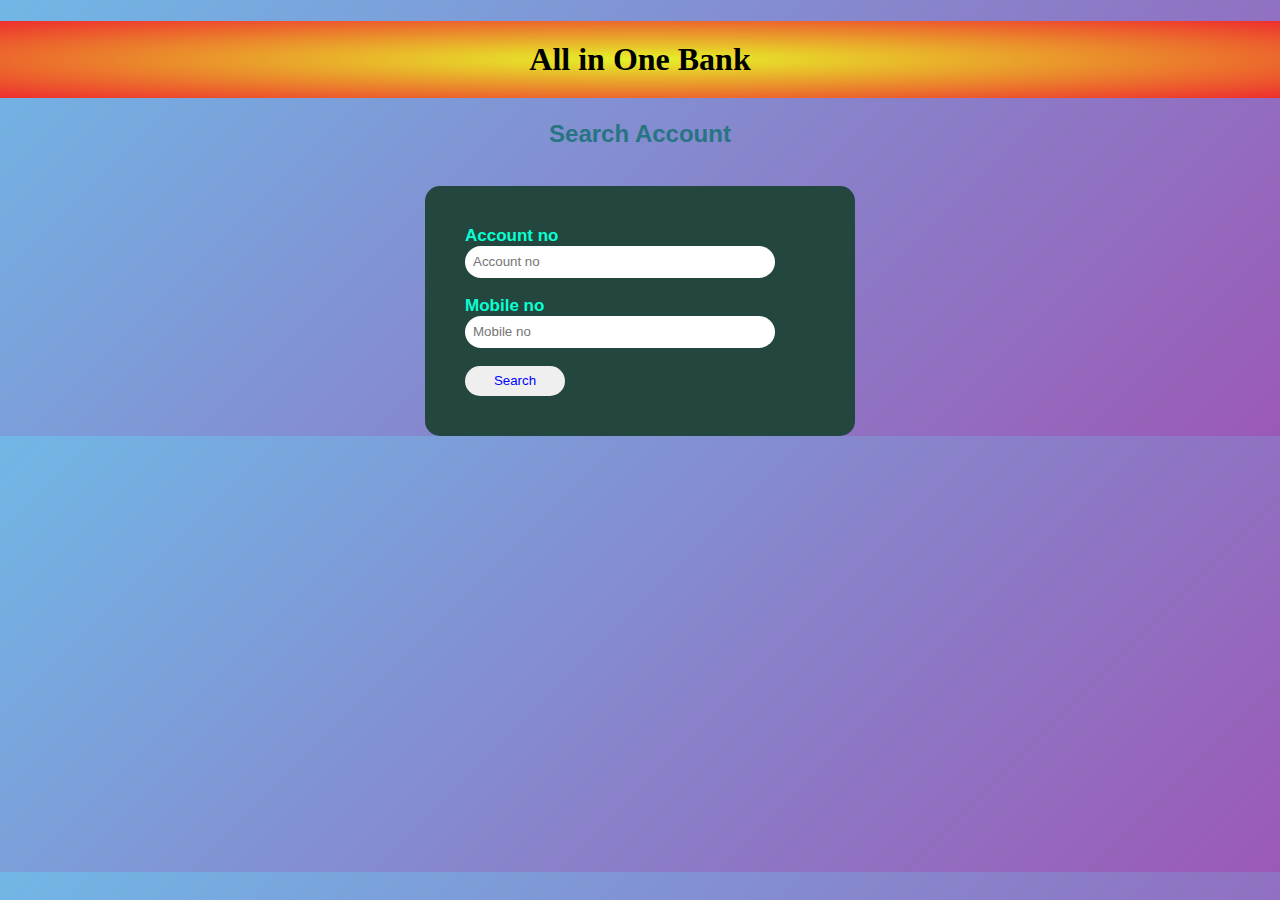
<file: searchaccount.html>
<!DOCTYPE html>
<html lang="en">

<head>
    <meta charset="UTF-8">
    <meta http-equiv="X-UA-Compatible" content="IE=edge">
    <meta name="viewport" content="width=device-width, initial-scale=1.0">
    <title>searchaccount</title>
    <style type="text/css">
        body {
            margin: 0;
            padding: 0;
            background: linear-gradient(135deg, #71b7e6, #9b59b6);
            font-family: 'Arial';
         }
        h1 {
        text-align: center;
        color: black;
        background: radial-gradient(rgb(230, 243, 41), rgb(238, 46, 46));
        padding: 20px;
        font-family: lucida calligraphy;
        }

        .login {

            width: 350px;
            overflow: hidden;
            margin: auto;
            margin: 20 0 0 450px;
            padding: 40px;
            background: #23463f;
            border-radius: 15px;
        }

        h2 {
            text-align: center;
            color: #277582;

        }

        label {
            color: #08ffd1;
            font-size: 17px;
        }

        #Uname {
            width: 300px;
            height: 30px;
            border: none;
            border-radius: 17px;
            padding-left: 8px;
        }

        #pass {
            width: 300px;
            height: 30px;
            border: none;
            border-radius: 17px;
            padding-left: 8px;

        }

        #log {
            width: 100px;
            height: 30px;
            border: none;
            border-radius: 17px;
            color: blue;


        }

        span {
            color: white;
            font-size: 17px;
        }

        a {
            background-color: red;
        }
    </style>
</head>

<body>
    <h1>All in One Bank</h1>
    <h2>Search Account </h2><br>
    <div class="login">
        <form id="login" name="frm" method="get" action="searchaccount.php" target="blank" onsubmit="returncheck();">
            <label><b>Account no
                </b>
            </label>
            <input type="text" name="t1" id="Uname" placeholder="Account no">
            <br><br>
            <label><b>Mobile no
                </b>
            </label>
            <input type="text" name="t2" id="pass" placeholder="Mobile no">
            <br><br>
            <input type="submit" name="log" id="log" value="Search">
</body>

</html>
</file>
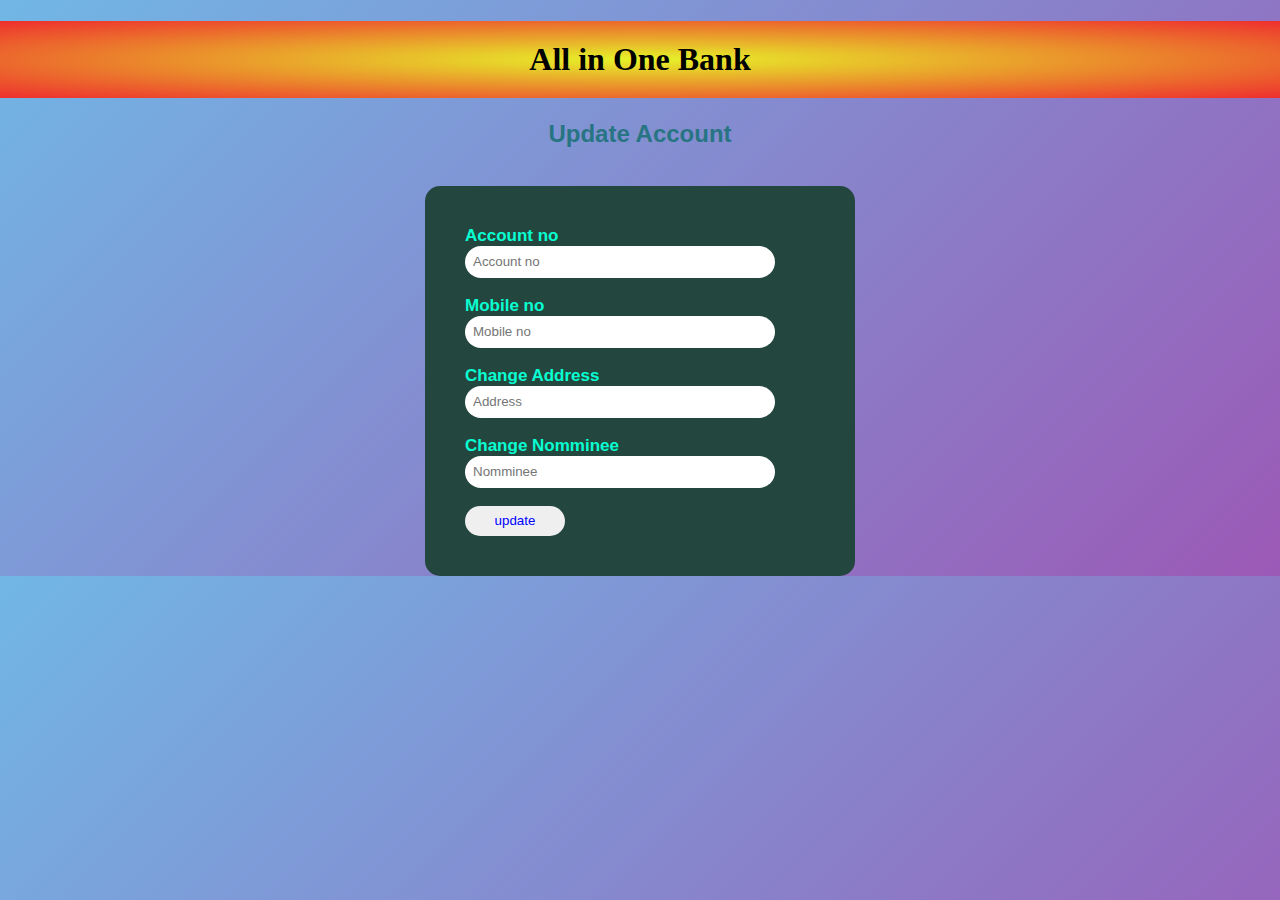
<file: updateaccount.html>
<!DOCTYPE html>
<html lang="en">

<head>
    <meta charset="UTF-8">
    <meta http-equiv="X-UA-Compatible" content="IE=edge">
    <meta name="viewport" content="width=device-width, initial-scale=1.0">
    <title>searchaccount</title>
    <style type="text/css">
        body {
            margin: 0;
            padding: 0;
            background: linear-gradient(135deg, #71b7e6, #9b59b6);
            font-family: 'Arial';
         }
        h1 {
        text-align: center;
        color: black;
        background: radial-gradient(rgb(230, 243, 41), rgb(238, 46, 46));
        padding: 20px;
        font-family: lucida calligraphy;
        }

        .login {

            width: 350px;
            overflow: hidden;
            margin: auto;
            margin: 20 0 0 450px;
            padding: 40px;
            background: #23463f;
            border-radius: 15px;
        }

        h2 {
            text-align: center;
            color: #277582;

        }

        label {
            color: #08ffd1;
            font-size: 17px;
        }

        #Uname {
            width: 300px;
            height: 30px;
            border: none;
            border-radius: 17px;
            padding-left: 8px;
        }

        #pass {
            width: 300px;
            height: 30px;
            border: none;
            border-radius: 17px;
            padding-left: 8px;

        }

        #log {
            width: 100px;
            height: 30px;
            border: none;
            border-radius: 17px;
            color: blue;


        }

        span {
            color: white;
            font-size: 17px;
        }

        a {
            background-color: red;
        }
    </style>
</head>

<body>
    <h1>All in One Bank</h1>
    <h2>Update Account </h2><br>
    <div class="login">
        <form id="login" name="frm" method="get" action="searchaccount.php" target="blank" onsubmit="returncheck();">
            <label><b>Account no
                </b>
            </label>
            <input type="text" name="t1" id="Uname" placeholder="Account no">
            <br><br>
            <label><b>Mobile no
                </b>
            </label>
            <input type="text" name="t2" id="pass" placeholder="Mobile no">
            <br><br>
            <label><b> Change Address
            </b>
        </label>
        <input type="text" name="t3" id="pass" placeholder="Address">
        <br><br>
            <label><b> Change Nomminee
            </b>
        </label>
        <input type="text" name="t4" id="pass" placeholder="Nomminee">
        <br><br>

            <input type="submit" name="log" id="log" value="update">
</body>

</html>
</file>
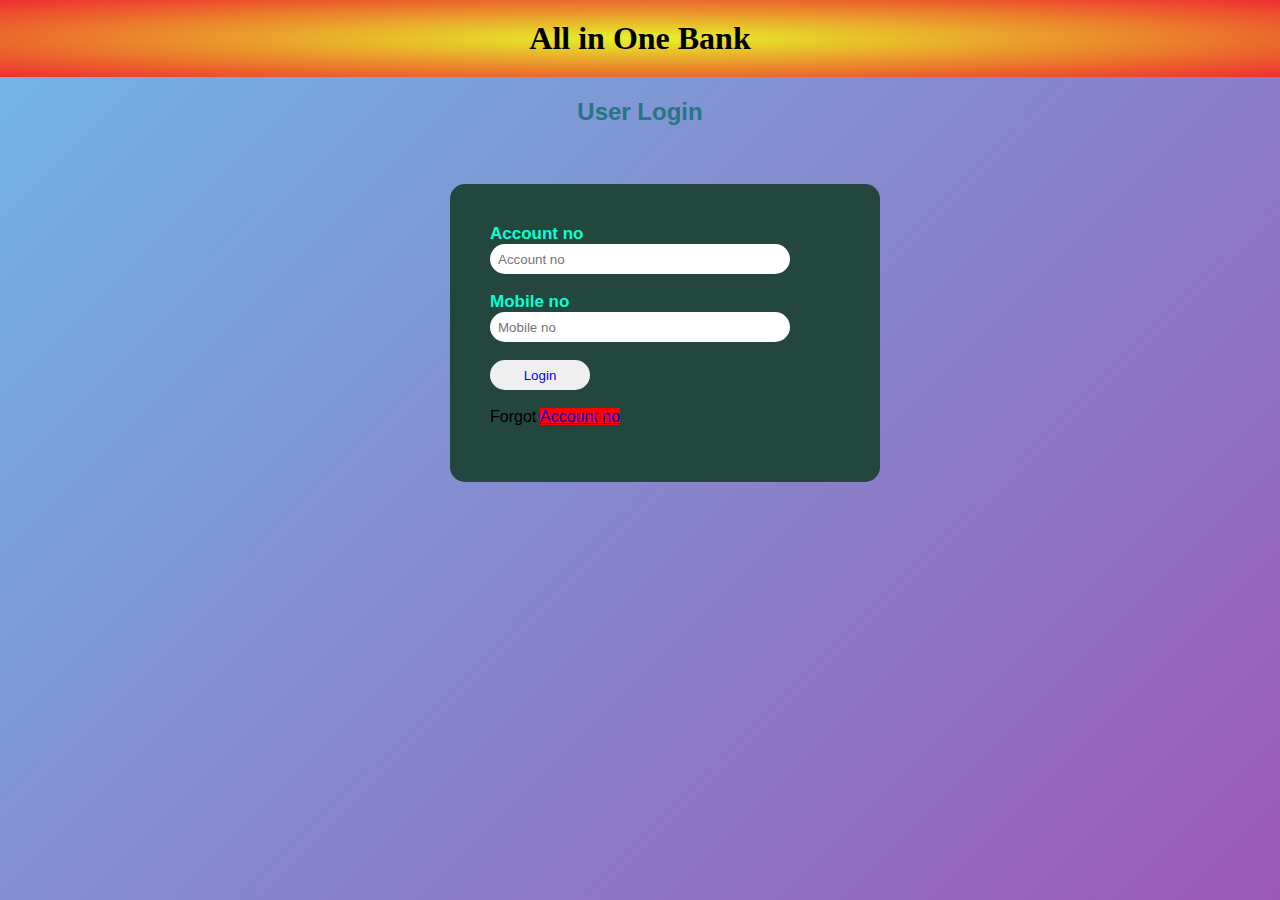
<file: userlogin.html>
<html>

<head>
    <style type="text/css">
        body {
            margin: 0;
            padding: 0;
            background: linear-gradient(135deg, #71b7e6, #9b59b6);
            font-family: 'Arial';
        }

        .login {

            width: 350px;
            overflow: hidden;
            margin: auto;
            margin: 20 0 0 450px;
            padding: 40px;
            background: #23463f;
            border-radius: 15px;

        }
        h1 {
        text-align: center;
        color: black;
        background: radial-gradient(rgb(230, 243, 41), rgb(238, 46, 46));
        padding: 20px;
        font-family: lucida calligraphy;
        
        }

        h2 {
            text-align: center;
            color: #277582;

        }

        label {
            color: #08ffd1;
            font-size: 17px;
        }

        #Uname {
            width: 300px;
            height: 30px;
            border: none;
            border-radius: 17px;
            padding-left: 8px;
        }

        #pass {
            width: 300px;
            height: 30px;
            border: none;
            border-radius: 17px;
            padding-left: 8px;

        }

        #log {
            width: 100px;
            height: 30px;
            border: none;
            border-radius: 17px;
            color: blue;


        }

        span {
            color: white;
            font-size: 17px;
        }

        a {
            background-color: red;
        }
    </style>
    <script language="javascript">
        function check() {
            var x, y;
            x = frm.t1.value;
            y = frm.t2.value;
            if (x == "" || y == "") {
                alert("enter username and password");
                return false;
            }
        }
    </script>

</head>

<body>
    <h1>All in One Bank</h1>
    <h2>User Login </h2><br>
    <div class="login">
        <form id="login" name="frm" method="get" action="userpagenew.php" target="self" onsubmit="returncheck();">
            <label><b>Account no
                </b>
            </label>
            <input type="text" name="t1" id="Uname" placeholder="Account no">
            <br><br>
            <label><b>Mobile no
                </b>
            </label>
            <input type="text" name="t2" id="pass" placeholder="Mobile no">
            <br><br>
            <input type="submit" name="log" id="log" value="Login">
            <br><br>
            Forgot <a href="#">Account no</a>
        </form>
    </div>
</body>

</html>
</file>
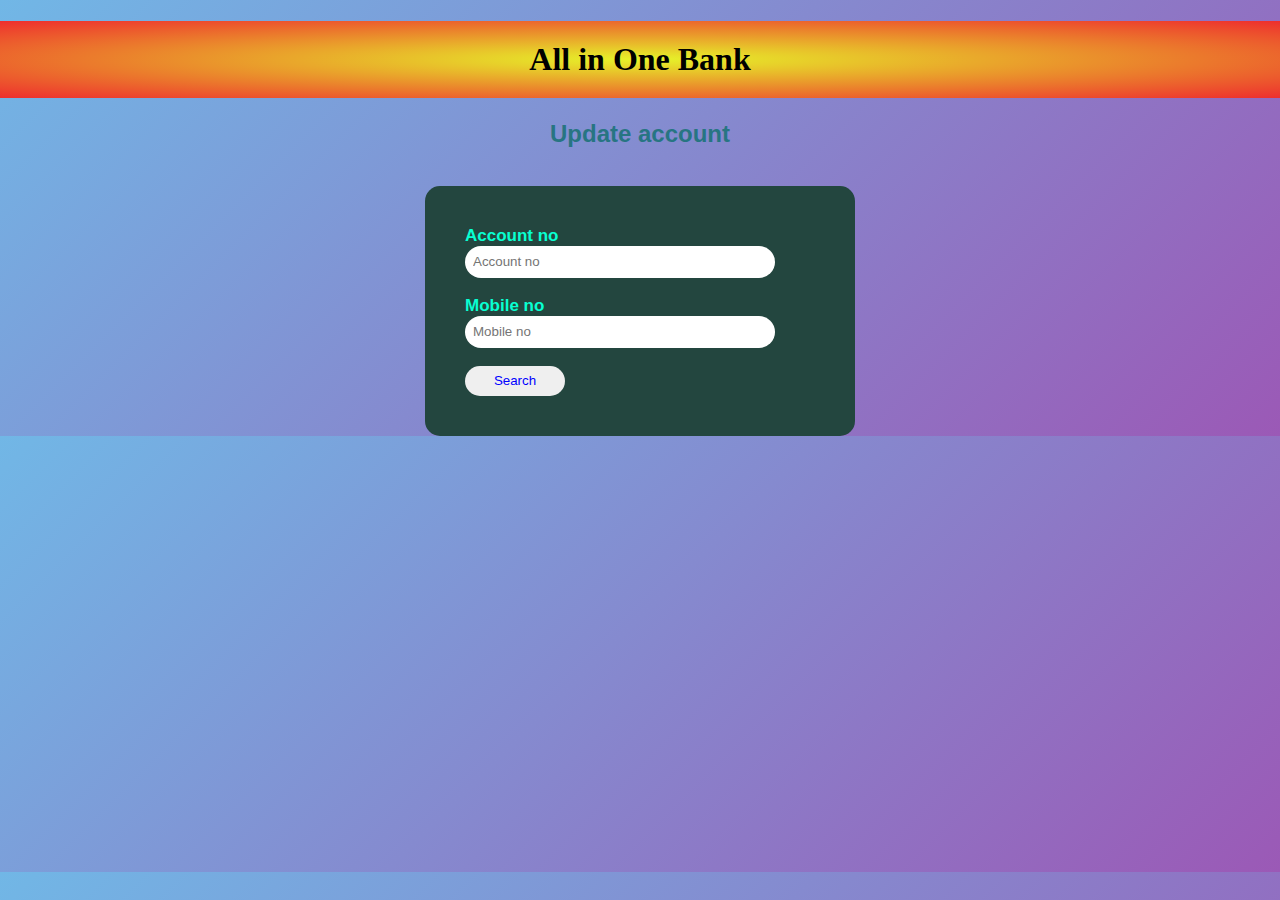
<file: folder/updateaccount.html>
<!DOCTYPE html>
<html lang="en">

<head>
    <meta charset="UTF-8">
    <meta http-equiv="X-UA-Compatible" content="IE=edge">
    <meta name="viewport" content="width=device-width, initial-scale=1.0">
    <title>updateaccount</title>
    <style type="text/css">
        body {
            margin: 0;
            padding: 0;
            background: linear-gradient(135deg, #71b7e6, #9b59b6);
            font-family: 'Arial';
         }
        h1 {
        text-align: center;
        color: black;
        background: radial-gradient(rgb(230, 243, 41), rgb(238, 46, 46));
        padding: 20px;
        font-family: lucida calligraphy;
        }

        .login {

            width: 350px;
            overflow: hidden;
            margin: auto;
            margin: 20 0 0 450px;
            padding: 40px;
            background: #23463f;
            border-radius: 15px;
        }

        h2 {
            text-align: center;
            color: #277582;

        }

        label {
            color: #08ffd1;
            font-size: 17px;
        }

        #Uname {
            width: 300px;
            height: 30px;
            border: none;
            border-radius: 17px;
            padding-left: 8px;
        }

        #pass {
            width: 300px;
            height: 30px;
            border: none;
            border-radius: 17px;
            padding-left: 8px;

        }

        #log {
            width: 100px;
            height: 30px;
            border: none;
            border-radius: 17px;
            color: blue;


        }

        span {
            color: white;
            font-size: 17px;
        }

        a {
            background-color: red;
        }
    </style>
</head>

<body>
    <h1>All in One Bank</h1>
    <h2>Update account </h2><br>
    <div class="login">
        <form id="login" name="frm" method="get" action="searchaccount.php" target="blank" onsubmit="returncheck();">
            <label><b>Account no
                </b>
            </label>
            <input type="text" name="t1" id="Uname" placeholder="Account no">
            <br><br>
            <label><b>Mobile no
                </b>
            </label>
            <input type="text" name="t2" id="pass" placeholder="Mobile no">
            <br><br>
            <input type="submit" name="log" id="log" value="Search">
</body>

</html>
</file>
<file: front_files/css3menu0/style.css>
ul#css3menu0,ul#css3menu0 ul{
	margin:0;list-style:none;padding:0;background-color:#dedede;border-width:1px;border-style:solid;border-color:#5f5f5f;-moz-border-radius:5px;-webkit-border-radius:5px;border-radius:5px;}
ul#css3menu0 ul{
	display:none;position:absolute;left:0;top:100%;-moz-box-shadow:3.5px 3.5px 5px #000000;-webkit-box-shadow:3.5px 3.5px 5px #000000;box-shadow:3.5px 3.5px 5px #000000;background-color:#FFFFFF;border-radius:6px;-moz-border-radius:6px;-webkit-border-radius:6px;border-color:#d4d4d4;padding:0 10px 10px;}
ul#css3menu0 li:hover>*{
	display:block;}
ul#css3menu0 li{
	position:relative;display:block;white-space:nowrap;font-size:0;float:left;}
ul#css3menu0 li:hover{
	z-index:1;}
ul#css3menu0{
	font-size:0;width:100%;z-index:999;position:relative;display:inline-block;zoom:1;padding:0 0%;margin:0 0%;
	*display:inline;*padding-right:1.05%;}
* html ul#css3menu0 li a{
	display:inline-block;}
ul#css3menu0>li{
	margin:0;width:16%;}
ul#css3menu0 li.toplast{
	width:20%;}
body:first-of-type ul#css3menu0{
	display:inline-table;border-spacing:0px 0;}
body:first-of-type ul#css3menu0>li{
	display:table-cell;float:none;}
ul#css3menu0 a:active, ul#css3menu0 a:focus{
	outline-style:none;}
ul#css3menu0 a{
	display:block;vertical-align:middle;text-align:left;text-decoration:none;font:bold 14px Trebuchet MS;color:#000000;text-shadow:#FFF 0 0 1px;cursor:pointer;padding:10px;background-color:#5ea2c1;background-image:url("mainbk.png");background-repeat:repeat;background-position:0 0;border-width:0 0 0 1px;border-style:solid;border-color:#C0C0C0;}
ul#css3menu0 ul li{
	float:none;margin:10px 0 0;}
ul#css3menu0 ul a{
	text-align:left;padding:4px;background-color:#FFFFFF;background-image:none;border-width:0;border-radius:0px;-moz-border-radius:0px;-webkit-border-radius:0px;font:14px Tahoma;color:#000;text-decoration:none;}
ul#css3menu0 li:hover>a,ul#css3menu0 li a.pressed{
	background-color:#f8ac00;border-color:#C0C0C0;border-style:solid;color:#000000;text-shadow:#FFF 0 0 1px;background-image:url("mainbk.png");background-position:0 100px;text-decoration:none;}
ul#css3menu0 span{
	display:block;overflow:visible;background-position:right center;background-repeat:no-repeat;padding-right:0px;}
ul#css3menu0 > label.switch{
	display:none;cursor:pointer;width:25px;height:20px;padding:10px;}
ul#css3menu0 > label.switch:before{
	content:"";position:absolute;display:block;height:4px;width:25px;border-radius:4px;background:#000000;-moz-box-shadow:0 8px #000000, 0 16px #000000;-webkit-box-shadow:0 8px #000000, 0 16px #000000;box-shadow:0 8px #000000, 0 16px #000000;}
ul#css3menu0 > label.switch:hover:before{
	background:#000000;-moz-box-shadow:0 8px #000000, 0 16px #000000;-webkit-box-shadow:0 8px #000000, 0 16px #000000;box-shadow:0 8px #000000, 0 16px #000000;}
ul#css3menu0 > .switchbox{
	display:none;}
ul#css3menu0 ul li:hover>a,ul#css3menu0 ul li a.pressed{
	background-color:#FFFFFF;background-image:none;color:#868686;text-decoration:none;}
ul#css3menu0 li.topfirst>a{
	border-radius:5px 0 0 5px;-moz-border-radius:5px 0 0 5px;-webkit-border-radius:5px;-webkit-border-top-right-radius:0;-webkit-border-bottom-right-radius:0;}
ul#css3menu0 li.toplast>a{
	border-radius:0 5px 5px 0;-moz-border-radius:0 5px 5px 0;-webkit-border-radius:0;-webkit-border-top-right-radius:5px;-webkit-border-bottom-right-radius:5px;}
ul#css3menu0>li:nth-of-type(1){width:10%}ul#css3menu0>li:nth-of-type(2){width:15%}ul#css3menu0>li:nth-of-type(3){width:19%}ul#css3menu0>li:nth-of-type(4){width:21%}ul#css3menu0>li:nth-of-type(5){width:22%}ul#css3menu0>li:nth-of-type(6){width:13%}
@-moz-document url-prefix(){body:first-of-type ul#css3menu0{display:inline-block} body:first-of-type ul#css3menu0>li{display:block;float:left !important;}}
@media only screen and (max-width:574px),only screen and (max-device-width:574px){
ul#css3menu0>li:nth-of-type(1){width:16%}ul#css3menu0>li:nth-of-type(2){width:23%}ul#css3menu0>li:nth-of-type(3){width:28%}ul#css3menu0>li:nth-of-type(4){width:33%}ul#css3menu0>li:nth-of-type(5){width:63%}ul#css3menu0>li:nth-of-type(6){width:37%}body:first-of-type ul#css3menu0{display:inline-block} body:first-of-type ul#css3menu0>li{display:block;float:left !important;}}
@media screen and (max-width: 768px) {
	ul#css3menu0 > li {
		position: initial;}
	ul#css3menu0 ul .submenu,ul#css3menu0 li > ul {
		left: 0; right:auto; top: 100%;}
	ul#css3menu0 .submenu,ul#css3menu0 ul,ul#css3menu0 .column {
		-webkit-box-sizing: border-box; -moz-box-sizing: border-box; box-sizing: border-box;padding-right: 0;width: 100% !important;}
}
@media screen and (max-width: 376px) {
	ul#css3menu0 {
		width: 100%;}
	ul#css3menu0 > li {
		display: none !important;		position: relative;		width: 100% !important;}
	ul#css3menu0 > label.switch,ul#css3menu0 .switchbox:checked ~ li {
		display: block !important;}
}
</file>
<file: engine1/style.css>
/*
 *	generated by WOW Slider 5.6
 *	template Tick
 */
@import url(https://fonts.googleapis.com/css?family=Marck+Script&subset=latin,cyrillic,latin-ext);
#wowslider-container1 { 
	zoom: 1; 
	position: relative; 
	max-width:1080px;
	margin:0px auto 0px;
	z-index:90;
	border:3px solid #FFFFFF;
	text-align:left; /* reset align=center */
	font-size: 10px;
}
* html #wowslider-container1{ width:1080px }
#wowslider-container1 .ws_images ul{
	position:relative;
	width: 10000%; 
	height:auto;
	left:0;
	list-style:none;
	margin:0;
	padding:0;
	border-spacing:0;
	overflow: visible;
	/*table-layout:fixed;*/
}
#wowslider-container1 .ws_images ul li{
	width:1%;
	line-height:0; /*opera*/
	float:left;
	font-size:0;
	padding:0 0 0 0 !important;
	margin:0 0 0 0 !important;
}

#wowslider-container1 .ws_images{
	position: relative;
	left:0;
	top:0;
	width:100%;
	height:100%;
	overflow:hidden;
}
#wowslider-container1 .ws_images a{
	width:100%;
	display:block;
	color:transparent;
}
#wowslider-container1 img{
	max-width: none !important;
}
#wowslider-container1 .ws_images img{
	width:100%;
	border:none 0;
	max-width: none;
	padding:0;
	margin:0;
}
#wowslider-container1 a{ 
	text-decoration: none; 
	outline: none; 
	border: none; 
}

#wowslider-container1  .ws_bullets { 
	font-size: 0px; 
	float: left;
	position:absolute;
	z-index:70;
}
#wowslider-container1  .ws_bullets div{
	position:relative;
	float:left;
}
#wowslider-container1  .wsl{
	display:none;
}
#wowslider-container1 sound, 
#wowslider-container1 object{
	position:absolute;
}

#wowslider-container1 .ws_photoItem {
	border: 2em solid #fff;
	margin-left: -2em;
	margin-top: -2em;
}


#wowslider-container1 {
	cursor: -webkit-grab;
	cursor: -moz-grab;
	cursor: url("[data-uri]"), move;
}
#wowslider-container1.grabbing {
	cursor: -webkit-grabbing;
	cursor: -moz-grabbing;
	cursor: url("[data-uri]"), move;
}
#wowslider-container1  .ws_bullets { 
	padding: 4px; 
}
#wowslider-container1 .ws_bullets a { 
	width:15px;
	height:15px;
	background: url(./bullet.png) left top;
	float: left; 
	text-indent: -4000px; 
	position:relative;
	margin-left:5px;
	color:transparent;
}
#wowslider-container1 .ws_bullets a:hover, #wowslider-container1 .ws_bullets a.ws_selbull{
	background-position: 0 100%;
}
#wowslider-container1 a.ws_next, #wowslider-container1 a.ws_prev {
	position:absolute;
	display:none;
	top:50%;
	margin-top:-1.6em;
	z-index:60;
	width: 2.4em;	
	height: 3.2em;
	background-image: url(./arrows.png);
	background-size:200%;
}
#wowslider-container1 a.ws_next{
	background-position: 100% 0;
	right:3px;
}
#wowslider-container1 a.ws_prev {
	background-position: 0 0; 
	left:3px;
}
* html #wowslider-container1 a.ws_next,* html #wowslider-container1 a.ws_prev{display:block}
#wowslider-container1:hover a.ws_next, #wowslider-container1:hover a.ws_prev {display:block}

/*playpause*/
#wowslider-container1 .ws_playpause {
	display:none;
    width: 2.4em;
    height: 3.2em;
    position: absolute;
    top: 50%;
    left: 50%;
    margin-left: -1.2em;
    margin-top: -1.6em;
    z-index: 59;
	background-size:100%;
}

#wowslider-container1:hover .ws_playpause {
	display:block;
}

#wowslider-container1 .ws_pause {
    background-image: url(./pause.png);
}

#wowslider-container1 .ws_play {
    background-image: url(./play.png);
}

#wowslider-container1 .ws_pause:hover, #wowslider-container1 .ws_play:hover {
    background-position: 100% 100% !important;
}/* bottom center */
#wowslider-container1  .ws_bullets {
    bottom: 0px;
	left:50%;
}
#wowslider-container1  .ws_bullets div{
	left:-50%;
}
#wowslider-container1 .ws-title{
	position:absolute;
	display:block;
	bottom: 2em;
	left: 0;
	margin-right: 1em; 
	padding:1em;
	background:#FFFFFF;
	color:#555555;
	z-index: 50;
	font-family:'Marck Script',"Comic Sans MS",cursive;
	line-height: 2.2em;
	font-weight: normal;
	text-shadow: none;
}
#wowslider-container1 .ws-title div{
	margin-top:0.15em;
	font-size: 2em;
	line-height: 1.4em;
}
#wowslider-container1 .ws-title span{
	font-size: 2.8em;
}#wowslider-container1 .ws_images ul{
	animation: wsBasic 12s infinite;
	-moz-animation: wsBasic 12s infinite;
	-webkit-animation: wsBasic 12s infinite;
}
@keyframes wsBasic{0%{left:-0%} 16.67%{left:-0%} 25%{left:-100%} 41.67%{left:-100%} 50%{left:-200%} 66.67%{left:-200%} 75%{left:-300%} 91.67%{left:-300%} }
@-moz-keyframes wsBasic{0%{left:-0%} 16.67%{left:-0%} 25%{left:-100%} 41.67%{left:-100%} 50%{left:-200%} 66.67%{left:-200%} 75%{left:-300%} 91.67%{left:-300%} }
@-webkit-keyframes wsBasic{0%{left:-0%} 16.67%{left:-0%} 25%{left:-100%} 41.67%{left:-100%} 50%{left:-200%} 66.67%{left:-200%} 75%{left:-300%} 91.67%{left:-300%} }

#wowslider-container1 {
    box-shadow: 0px 0px 3px rgba(100, 100, 100, 0.7);	
    -moz-box-shadow: 0px 0px 3px rgba(100, 100, 100, 0.7);
    -webkit-box-shadow: 0px 0px 3px rgba(100, 100, 100, 0.7); 
}
#wowslider-container1 .ws_bullets  a img{
	text-indent:0;
	display:block;
	bottom:20px;
	left:-32px;
	visibility:hidden;
	position:absolute;
    border: 4px solid #FFFFFF;
    box-shadow: 0px 0px 3px rgba(100, 100, 100, 0.7);	
    -moz-box-shadow: 0px 0px 3px rgba(100, 100, 100, 0.7);
    -webkit-box-shadow: 0px 0px 3px rgba(100, 100, 100, 0.7);	
	max-width:none;
}
#wowslider-container1 .ws_bullets a:hover img{
	visibility:visible;
}

#wowslider-container1 .ws_bulframe div div{
	height:48px;
	overflow:visible;
	position:relative;
}
#wowslider-container1 .ws_bulframe div {
	left:0;
	overflow:hidden;
	position:relative;
	width:64px;
	background-color:#FFFFFF;
}
#wowslider-container1  .ws_bullets .ws_bulframe{
	display:none;
	bottom:20px;
	overflow:visible;
	position:absolute;
	cursor:pointer;
    border: 4px solid #ffffff;
    box-shadow: 0px 0px 3px rgba(100, 100, 100, 0.7);	
    -moz-box-shadow: 0px 0px 3px rgba(100, 100, 100, 0.7);
    -webkit-box-shadow: 0px 0px 3px rgba(100, 100, 100, 0.7);
}
#wowslider-container1 .ws_bulframe span{
	display:block;
	position:absolute;
	bottom:-12px;
	margin-left:-4px;
	left:32px;
	background:url(./triangle.png);
	width:15px;
	height:8px;
}
</file>
<file: home_files/css3menu0/style.css>
ul#css3menu0{
	margin:0 0%;list-style:none;padding:0 0%;background-color:#ce6433;border-width:1px;border-style:solid;border-color:#d05781;-moz-border-radius:5px;-webkit-border-radius:5px;border-radius:5px;font-size:0;width:100%;z-index:999;position:relative;display:inline-block;zoom:1;
	*display:inline;*padding-right:0.77%;}
ul#css3menu0 li{
	display:block;white-space:nowrap;font-size:0;float:left;}
* html ul#css3menu0 li a{
	display:inline-block;}
ul#css3menu0>li{
	margin:0;width:16%;}
ul#css3menu0 li.toplast{
	width:20%;}
body:first-of-type ul#css3menu0{
	display:inline-table;border-spacing:0px 0;}
body:first-of-type ul#css3menu0>li{
	display:table-cell;float:none;}
ul#css3menu0 a:active, ul#css3menu0 a:focus{
	outline-style:none;}
ul#css3menu0 a{
	display:block;vertical-align:middle;text-align:left;text-decoration:none;font:bold 14px Trebuchet MS;color:#000000;text-shadow:#FFF 0 0 1px;cursor:pointer;padding:10px;background-color:#e0527a;background-image:url("mainbk.png");background-repeat:repeat;background-position:0 0;border-width:0 0 0 1px;border-style:solid;border-color:#C0C0C0;}
ul#css3menu0 li:hover>a,ul#css3menu0 li a.pressed{
	background-color:#f8a632;border-color:#C0C0C0;border-style:solid;color:#000000;text-shadow:#FFF 0 0 1px;background-image:url("mainbk.png");background-position:0 100px;text-decoration:none;}
ul#css3menu0 img{
	border:none;vertical-align:middle;margin-right:10px;}
ul#css3menu0 > label.switch{
	display:none;cursor:pointer;width:25px;height:20px;padding:10px;}
ul#css3menu0 > label.switch:before{
	content:"";position:absolute;display:block;height:4px;width:25px;border-radius:4px;background:#000000;-moz-box-shadow:0 8px #000000, 0 16px #000000;-webkit-box-shadow:0 8px #000000, 0 16px #000000;box-shadow:0 8px #000000, 0 16px #000000;}
ul#css3menu0 > label.switch:hover:before{
	background:#000000;-moz-box-shadow:0 8px #000000, 0 16px #000000;-webkit-box-shadow:0 8px #000000, 0 16px #000000;box-shadow:0 8px #000000, 0 16px #000000;}
ul#css3menu0 > .switchbox{
	display:none;}
ul#css3menu0 li.topfirst>a{
	border-radius:5px 0 0 5px;-moz-border-radius:5px 0 0 5px;-webkit-border-radius:5px;-webkit-border-top-right-radius:0;-webkit-border-bottom-right-radius:0;}
ul#css3menu0 li.toplast>a{
	border-radius:0 5px 5px 0;-moz-border-radius:0 5px 5px 0;-webkit-border-radius:0;-webkit-border-top-right-radius:5px;-webkit-border-bottom-right-radius:5px;}
ul#css3menu0>li:nth-of-type(1){width:9%}ul#css3menu0>li:nth-of-type(2){width:20%}ul#css3menu0>li:nth-of-type(3){width:20%}ul#css3menu0>li:nth-of-type(4){width:20%}ul#css3menu0>li:nth-of-type(5){width:20%}ul#css3menu0>li:nth-of-type(6){width:11%}
@-moz-document url-prefix(){body:first-of-type ul#css3menu0{display:inline-block} body:first-of-type ul#css3menu0>li{display:block;float:left !important;}}
@media only screen and (max-width:775px),only screen and (max-device-width:775px){
ul#css3menu0>li:nth-of-type(1){width:13%}ul#css3menu0>li:nth-of-type(2){width:29%}ul#css3menu0>li:nth-of-type(3){width:29%}ul#css3menu0>li:nth-of-type(4){width:29%}ul#css3menu0>li:nth-of-type(5){width:63%}ul#css3menu0>li:nth-of-type(6){width:37%}body:first-of-type ul#css3menu0{display:inline-block} body:first-of-type ul#css3menu0>li{display:block;float:left !important;}}
@media screen and (max-width: 768px) {
	ul#css3menu0 > li {
		position: initial;}
	ul#css3menu0 ul .submenu,ul#css3menu0 li > ul {
		left: 0; right:auto; top: 100%;}
	ul#css3menu0 .submenu,ul#css3menu0 ul,ul#css3menu0 .column {
		-webkit-box-sizing: border-box; -moz-box-sizing: border-box; box-sizing: border-box;padding-right: 0;width: 100% !important;}
}
@media screen and (max-width: 535px) {
	ul#css3menu0 {
		width: 100%;}
	ul#css3menu0 > li {
		display: none !important;		position: relative;		width: 100% !important;}
	ul#css3menu0 > label.switch,ul#css3menu0 .switchbox:checked ~ li {
		display: block !important;}
}
</file>
